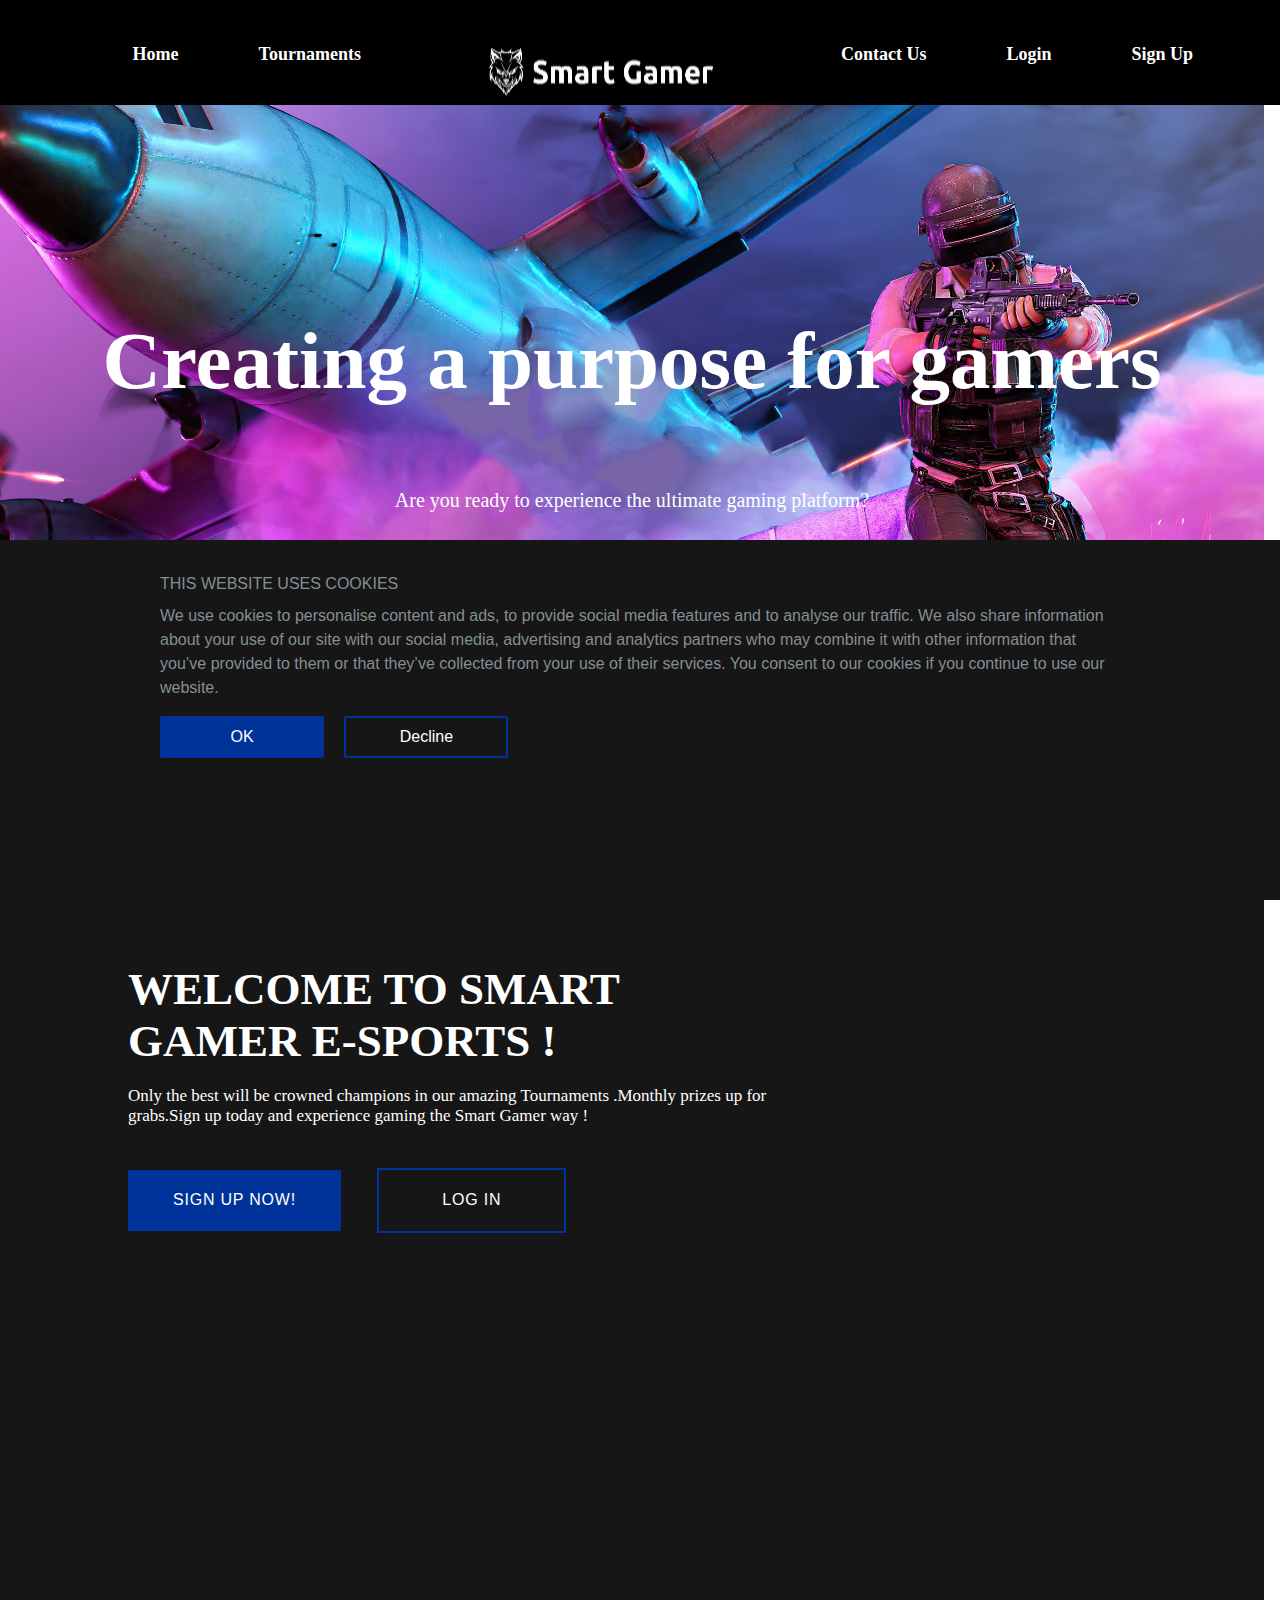
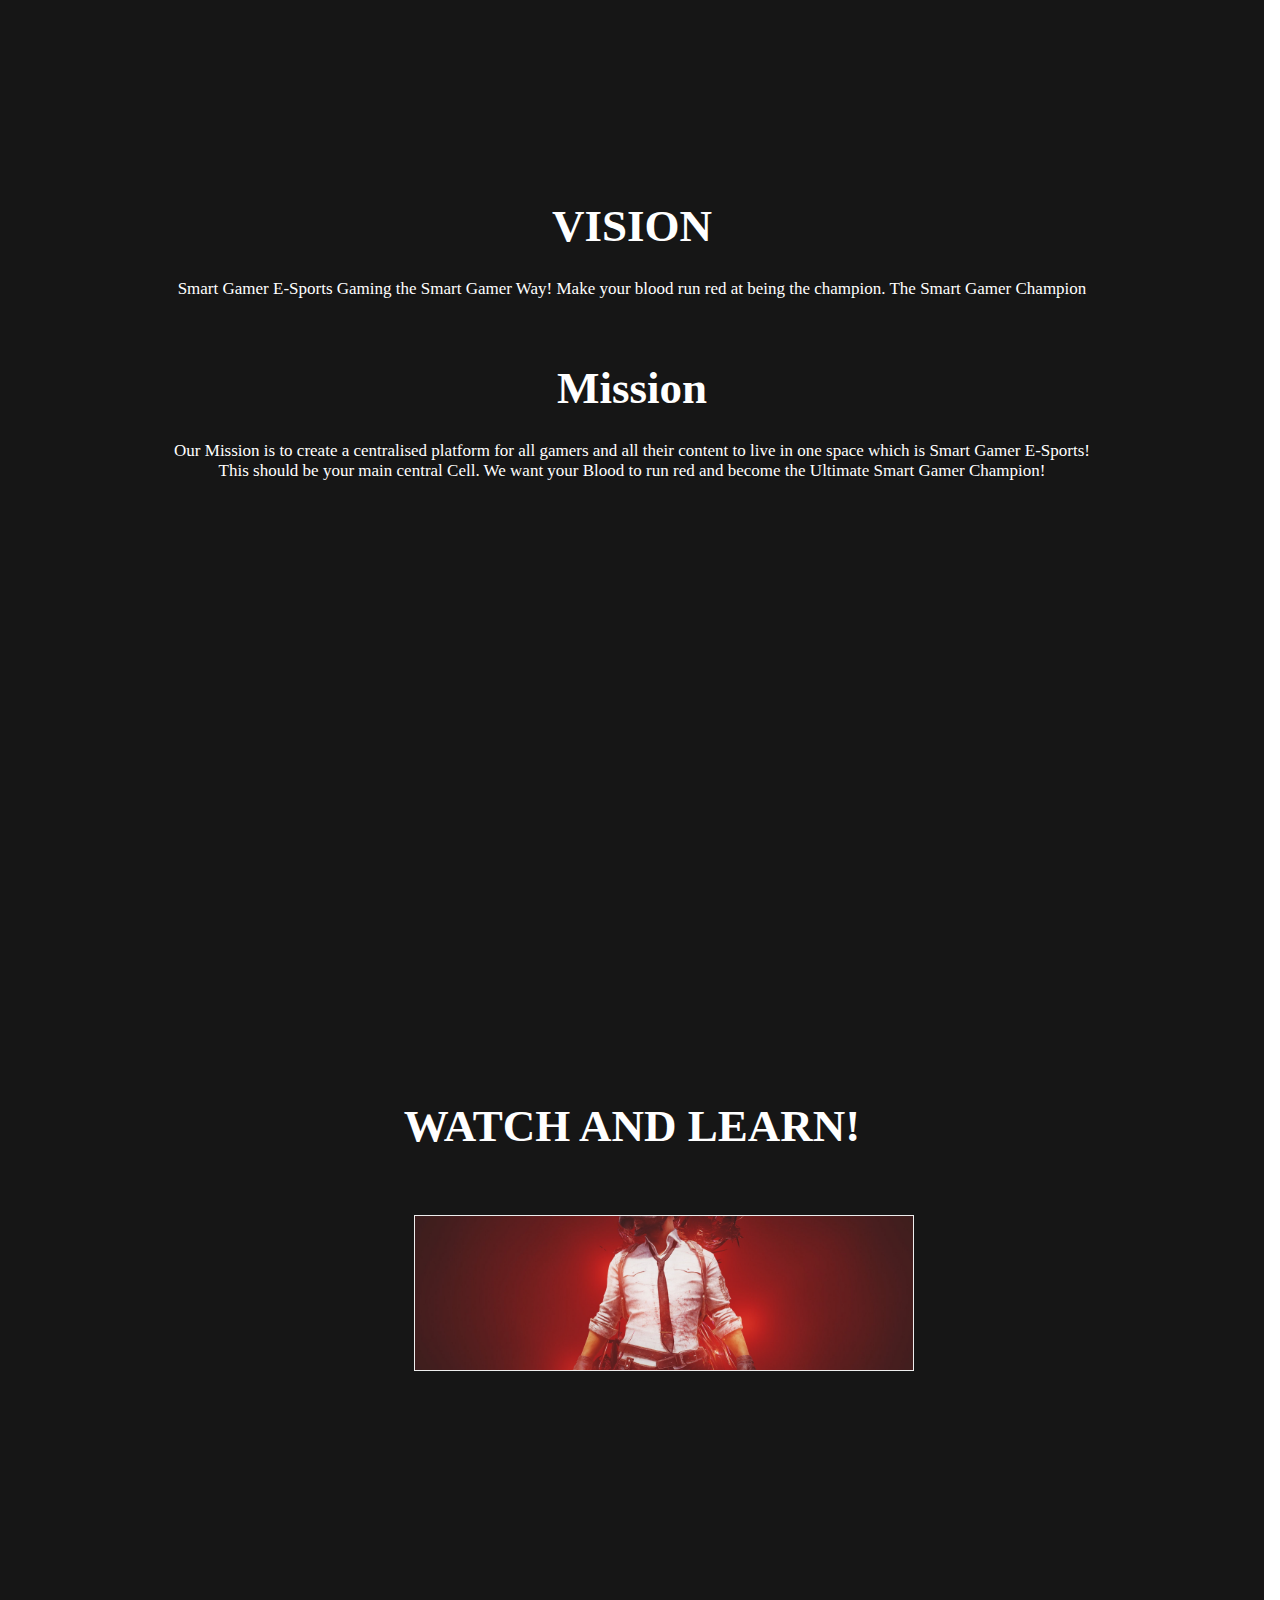
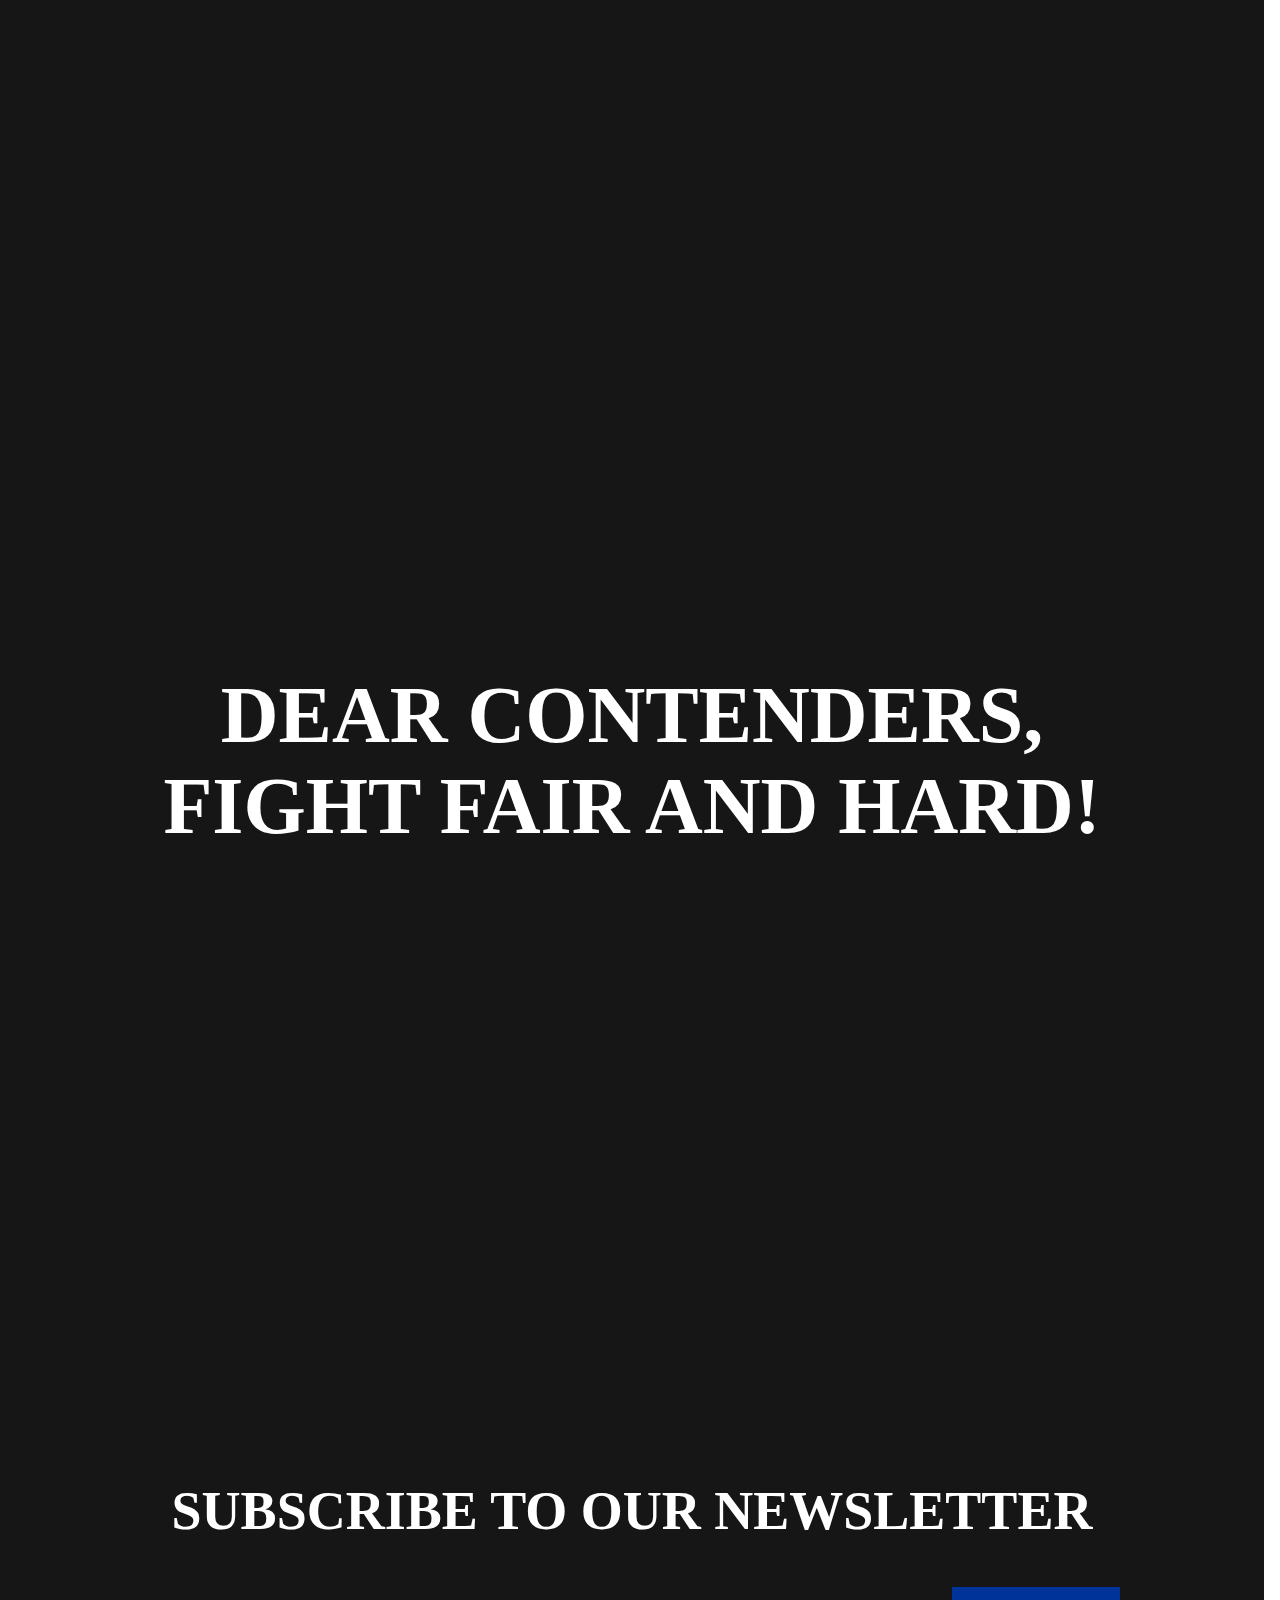
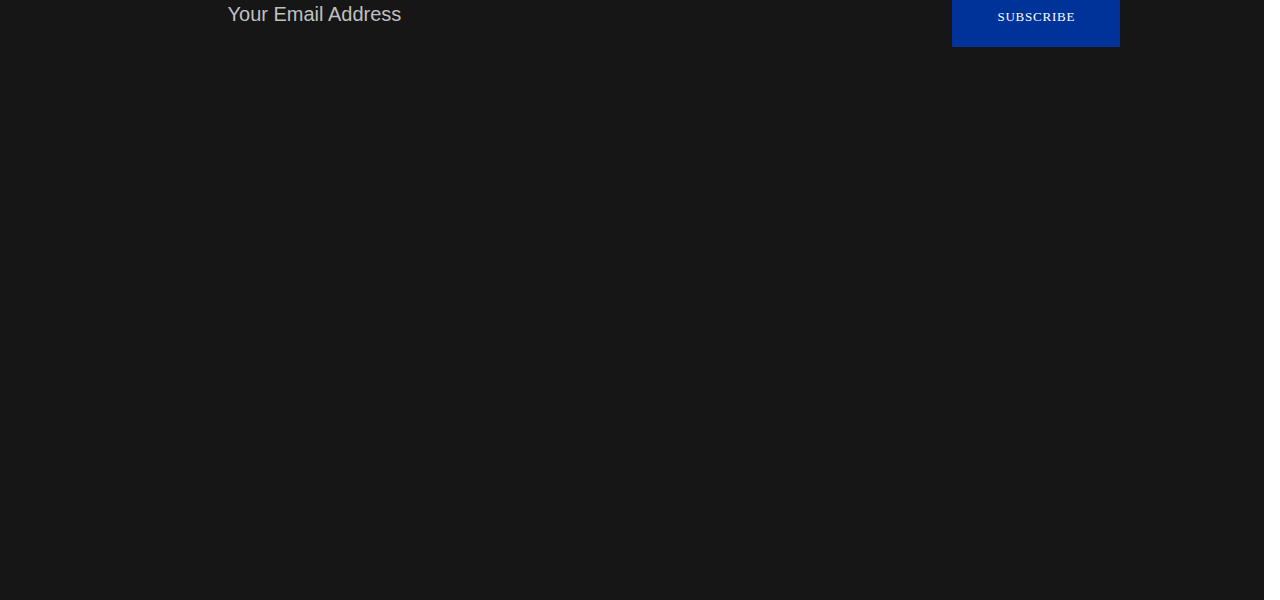
<file: index.html>
<!DOCTYPE html>
<html lang="en">
<head>
  <meta charset="UTF-8">
  <meta name="viewport" content="width=device-width, initial-scale=1.0">
  <!-- CSS LINK START -->
  <link rel="stylesheet" href="css/style.css">
  <link rel="stylesheet" href="css/scroll-top.css">
  <link rel="stylesheet" href="css/responsive.css">
  <link rel="stylesheet" href="css/video.css">
  <!-- CSS LINK END -->
     <!-- Font Awesome Icons Start -->
     <link
     rel="stylesheet"
     href="https://cdnjs.cloudflare.com/ajax/libs/font-awesome/6.0.0-beta3/css/all.min.css"
   />
     <!-- Font Awesome Icons End -->
  <!-- Font Awesome Start-->
  <link rel="stylesheet" href="https://use.fontawesome.com/releases/v5.11.2/css/all.css" />
  <!-- Font Awesome End -->
  <title>Smart Gamer Esports - The Home Of Esports</title>
  <style>
    * {
  padding: 0;
  margin: 0;
  box-sizing: border-box;
}
html {
  font-size: 62.5%;
}
*:not(i) {
  font-family: "Poppins", sans-serif;
}
header {
  position: fixed;
  width: 100%;
  background-color: #000000;
  padding: 2.5rem 5rem;
  z-index: 999;
}
nav {
  display: flex;
  justify-content: space-between;
  align-items: center;
}
nav ul {
  list-style: none;
  display: flex;
  flex-direction: row;
  padding-left: 7%;
  gap: 8rem;
}
nav a {
  position: relative;
  font-size: 1.8rem;
  top: 35%;
  text-decoration: none;
}
nav a#logo {
  color: #c0c0c0;
  font-weight: 700;
}
nav ul a {
  color: #ffffff;
  font-family: 'Titillium Web';
  font-weight: 600;
}
nav ul a:hover {
  border-bottom: 5px solid #003399;
}
#ham-menu {
  display: none;
}
nav ul.active {
  left: 0;
}
@media only screen and (max-width: 991px) {
  html {
    font-size: 56.25%;
  }
  header {
    padding: 2.2rem 5rem;
  }
}
@media only screen and (max-width: 767px) {
  html {
    font-size: 50%;
  }
  #ham-menu {
    display: block;
    color: #ffffff;
  }
  nav a#logo,
  #ham-menu {
    font-size: 3.2rem;
  }
  nav ul {
    background-color: black;
    position: fixed;
    left: -100vw;
    top: 63.6px;
    width: 100vw;
    height: calc(100vh - 73.6px);
    display: flex;
    flex-direction: column;
    align-items: center;
    justify-content: space-around;
    transition: 1s;
    gap: 0;
  }
}
@media only screen and (max-width: 575px) {
  html {
    font-size: 46.87%;
  }
  header {
    padding: 2rem 3rem;
  }
  nav ul {
    top: 55.18px;
    height: calc(100vh - 55.18px);
  }
}
  </style>
</head>
<body id="top">
  <!-- HOME SECTION START -->
  <section class="section-page-1">
      <!-- NAVBAR START -->
      <header>
        <nav>
          <i class="fas fa-bars" id="ham-menu"></i>
          <ul id="nav-bar">
            <li>
              <a href="index.html">Home</a>
            </li>
            <li>
              <a href="tournament.html">Tournaments</a>
            </li>
            <li>
              <a href="index.html" id="logo"><img src="logo/logo-1.jpeg" class="logo-img"></a>
            </li>
            <li>
              <a href="contactus.html">Contact Us</a>
            </li>
            <li>
              <a href="login.html">Login</a>
            </li>
            <li>
              <a href="signup.html">Sign Up</a>
            </li>
          </ul>
        </nav>
      </header>
      <!-- NAVBAR END -->
      <h1 class="home-h" style="font-family: Rubik; font-size: 81px; color: #ffffff;">Creating a purpose for gamers</h1>
      <p class="home-p" style="font-family: Rubik; font-size: 20px; color: #ffffff;">Are you ready to experience the ultimate gaming platform?</p>
</section>

<!-- HOME SECTION END -->
<!-- SECTION 2 START -->
<div class="section-page">
  <div class="content">
    <h1 class="tournament-h1" style="color: #ffffff; font-size: 45px; font-family: Titillium Web;">WELCOME TO SMART GAMER E-SPORTS !</h1>
    <p class="tournament-p" style="color: #ffffff; font-size: 17px; font-family: Titillium Web;">Only the best will be crowned champions in our amazing Tournaments
    .Monthly prizes up for grabs.Sign up today and experience gaming the Smart Gamer way !</p>
       <button type="submit" class="signupbtn-home" style="font-family: Titillium Web; font-size: 13px; line-height: 26px; letter-spacing: 0.78px; text-align: start;">
        <a href="signup.html" style="text-decoration: none; color: #ffffff;" class="signupbtn-homelink">SIGN UP NOW!</a></button>
    <button type="submit" class="loginbtn-home" style="font-family: Titillium Web; font-size: 13px; line-height: 26px; letter-spacing: 0.78px; text-align: start;">
      <a href="login.html" style="text-decoration: none; color:#ffffff ;" class="loginbtn-homelink">LOG IN</a></button>
      <div class="tournament-display"></div>
  </div>
</div>
<!-- SECTION 2 END -->
<!-- SECTION 3 START -->
<div class="section-page">
  <div class="content-3">
    <h1 class="announcements-h1" style="color: #ffffff; font-size: 45px; font-family: Titillium Web;">VISION</h1>
    <p class="announcements-p" style="color: #ffffff; font-size: 17px; font-family: Titillium Web;">Smart Gamer E-Sports Gaming the Smart Gamer Way!
      Make your blood run red at being the champion. The Smart Gamer Champion</p>
      <h1 class="announcements-h2" style="color: #ffffff; font-size: 45px; font-family: Titillium Web;">Mission</h1>
      <p class="announcements-p1" style="color: #ffffff; font-size: 17px; font-family: Titillium Web;">Our Mission is to create a centralised platform for all gamers and all their content to live in one space which is Smart Gamer E-Sports! <br>
        This should be your main central Cell. We want your Blood to run red and become the Ultimate Smart Gamer Champion!</p>
  </div>
</div>
<!-- SECTION 3 END -->
<!-- SECTION 4 START -->
<div class="section-page">
  <div class="content-3">
    <h1 class="sectionh-h1" style="color: #ffffff; font-size: 45px; font-family: Titillium Web;">WATCH AND LEARN!</h1>
	<!-- Video container  Start-->
	<div class="video-container"> 
		<img src= 
"img/pubg2.jpg"
			id="video-thumbnail"> 
		<video id="video"> 
			
		<!-- Video source -->
			<source
				src= 
"https://media.geeksforgeeks.org/wp-content/uploads/20231020155223/Full-Stack-Development-_-LIVE-Classes-_-GeeksforGeeks.mp4"
				type="video/mp4"> 
		</video> 
		
		<!-- Controlers continer -->
		<div class="controls"> 
			
		<!-- Left controller div -->
			<div class="left"> 
				<button id="skipminus-10"> 
					<i class="fa-solid fa-backward"></i> 
				</button> 
				<button id="play-pause"> 
					<i class="fa-solid fa-play"></i> 
				</button> 
				<button id="skip-10"> 
					<i class="fa-solid fa-forward"></i> 
				</button> 
			</div> 
			
	<!-- div for progress bar -->
			<div class="video-timer"> 
				<span id="current-time">00:00</span> 
				<span id="separator">/</span> 
				<span id="max-duration">00:00</span> 
			</div> 
			<div class="playback-line"> 
				<div class="progress-bar"></div> 

			</div> 
			
			<!-- Right controller div -->
			<div class="right"> 
				<div class="volume-container"> 
					<div id="mute"> 
						<i class="fas fa-volume-up"></i> 
					</div> 
					<input type="range"
						id="volume"
						min="0"
						max="1"
						step="0.01"
						value="1"> 
				</div> 
			</div> 
		</div> 
	</div> 
	<!-- Video container  END-->

  </div>
</div>
<!-- SECTION 4 END -->
<!-- SECTION 5 START -->
<div class="section-page">
  <div class="content-3">
    <h1 class="section5-h1" >DEAR CONTENDERS,<br>
      FIGHT FAIR AND HARD!</h1>
  </div>
</div>
<!-- SECTION 5 END -->
<!-- SECTION 6 START -->
<div class="section-page">
  <div class="content-3">
    <h1 class="section6-h1" style="color: #ffffff; font-size: 54px; font-family: Titillium Web;">SUBSCRIBE TO OUR NEWSLETTER</h1>
    <input type="email" name="Subscribe to our news letter" id="" placeholder="Your Email Address" class="news-lethome">
    <button type="submit" class="submitbtn-home" style="font-family: Titillium Web; font-size: 13px; line-height: 26px; letter-spacing: 0.78px; text-align: start;">SUBSCRIBE</button>
    <i class="fa-solid fa-up-long" id="backtop" onclick="totop()" style="color: #ffffff;font-size: 24px;"></i>
  </div>
</div>
<!-- SECTION 6 END -->
<!-- COOKIE CONSENT START -->
<div class="cookie-consent-banner">
  <div class="cookie-consent-banner__inner">
    <div class="cookie-consent-banner__copy">
      <div class="cookie-consent-banner__header">THIS WEBSITE USES COOKIES</div>
      <div class="cookie-consent-banner__description">We use cookies to personalise content and ads, to provide social media features and to analyse our traffic. We also share information about your use of our site with our social media, advertising and analytics partners who may combine it with other information that you’ve provided to them or that they’ve collected from your use of their services. You consent to our cookies if you continue to use our website.</div>
    </div>

    <div class="cookie-consent-banner__actions">
      <a href="#" class="cookie-consent-banner__cta">
        OK
      </a>
      
      <a href="#" class="cookie-consent-banner__cta cookie-consent-banner__cta--secondary">
        Decline
      </a>
    </div>
  </div>
</div>
<!-- COOKIE CONSENT END -->

</body>
<!-- JAVASCRIPT LINK START -->
<script src="js/app.js"></script>
<script src="js/scroll-top.js"></script>
<script src="js/video-player.js"></script> 
<!-- JAVASCRIPT LINK END -->
</html>
</file>
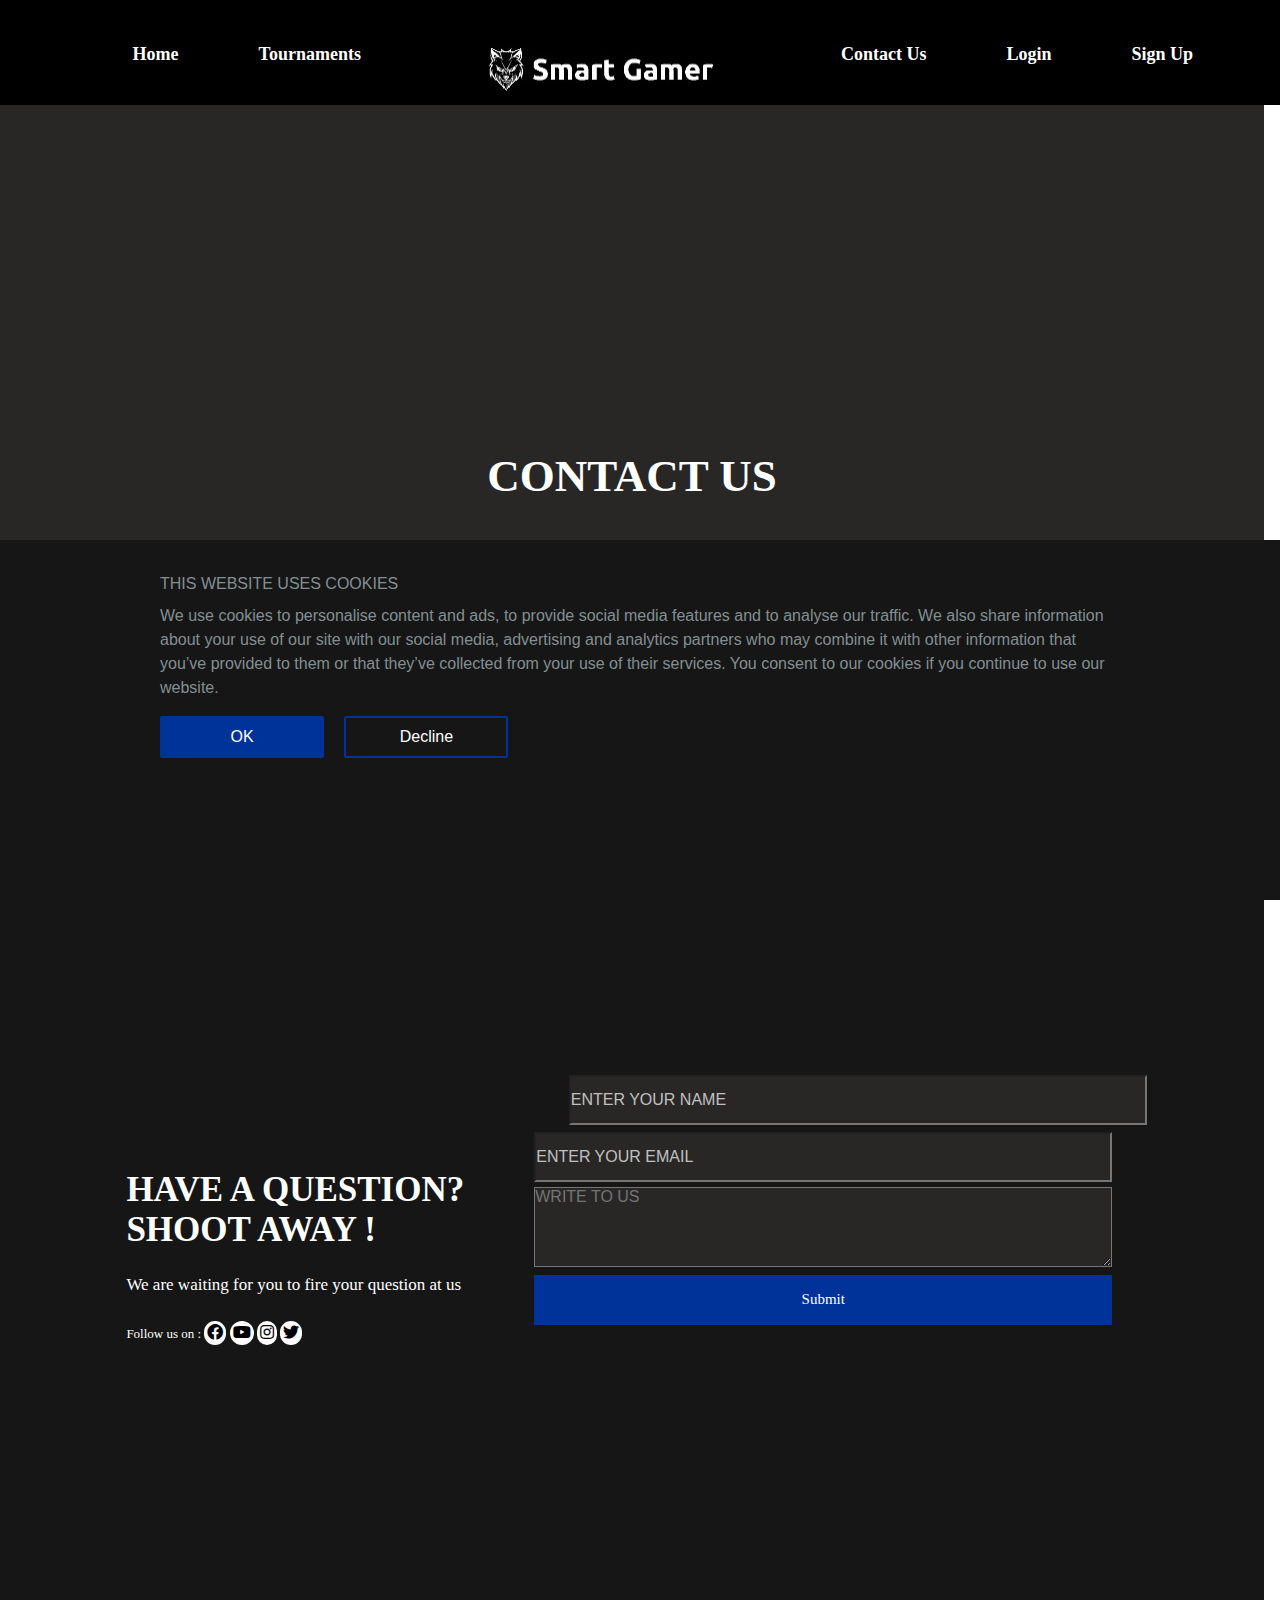
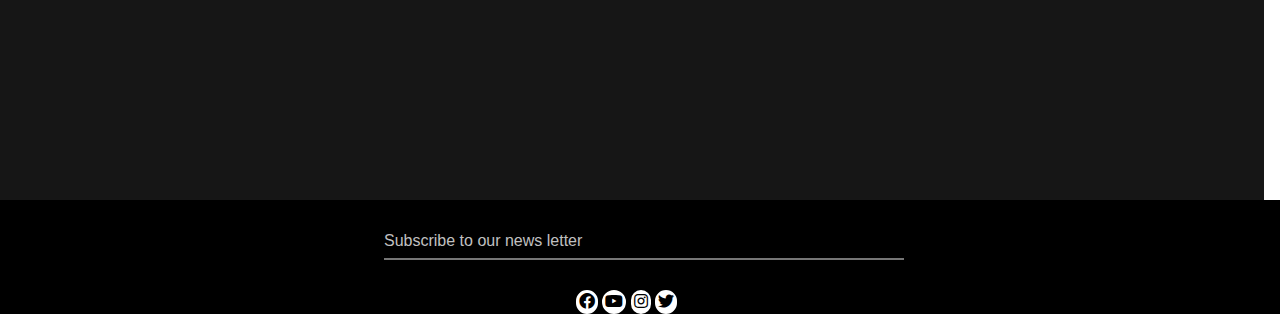
<file: contactus.html>
<!DOCTYPE html>
<html lang="en">
<head>
  <meta charset="UTF-8">
  <meta name="viewport" content="width=device-width, initial-scale=1.0">
  <!-- CSS LINK START -->
  <link rel="stylesheet" href="css/style.css">
  <link rel="stylesheet" href="css/2-scroll-top.css">
  <link rel="stylesheet" href="css/responsive.css">
  <!-- CSS LINK END -->
       <!-- Font Awesome Icons Start -->
       <link
       rel="stylesheet"
       href="https://cdnjs.cloudflare.com/ajax/libs/font-awesome/6.0.0-beta3/css/all.min.css"
     />
       <!-- Font Awesome Icons End -->
  <!-- Font Awesome Start-->
  <link rel="stylesheet" href="https://use.fontawesome.com/releases/v5.11.2/css/all.css" />
  <!-- Font Awesome End -->
  <title>Contact us - Smart Gamer Esports</title>
  <style>
    * {
  padding: 0;
  margin: 0;
  box-sizing: border-box;
}
html {
  font-size: 62.5%;
}
*:not(i) {
  font-family: "Poppins", sans-serif;
}
header {
  position: fixed;
  width: 100%;
  background-color: #000000;
  padding: 2.5rem 5rem;
  z-index: 999;
}
nav {
  display: flex;
  justify-content: space-between;
  align-items: center;
}
nav ul {
  list-style: none;
  display: flex;
  flex-direction: row;
  padding-left: 7%;
  gap: 8rem;
}
nav a {
  position: relative;
  font-size: 1.8rem;
  top: 35%;
  text-decoration: none;
}
nav a#logo {
  color: #c0c0c0;
  font-weight: 700;
}
nav ul a {
  color: #ffffff;
  font-family: 'Titillium Web';
  font-weight: 600;
}
nav ul a:hover {
  border-bottom: 5px solid #003399;
}
#ham-menu {
  display: none;
}
nav ul.active {
  left: 0;
}
@media only screen and (max-width: 991px) {
  html {
    font-size: 56.25%;
  }
  header {
    padding: 2.2rem 5rem;
  }
}
@media only screen and (max-width: 767px) {
  html {
    font-size: 50%;
  }
  #ham-menu {
    display: block;
    color: #ffffff;
  }
  nav a#logo,
  #ham-menu {
    font-size: 3.2rem;
  }
  nav ul {
    background-color: black;
    position: fixed;
    left: -100vw;
    top: 63.6px;
    width: 100vw;
    height: calc(100vh - 73.6px);
    display: flex;
    flex-direction: column;
    align-items: center;
    justify-content: space-around;
    transition: 1s;
    gap: 0;
  }
}
@media only screen and (max-width: 575px) {
  html {
    font-size: 46.87%;
  }
  header {
    padding: 2rem 3rem;
  }
  nav ul {
    top: 55.18px;
    height: calc(100vh - 55.18px);
  }
}
  </style>
</head>
<body>
  <!-- SECTION START -->
  <section class="main-contus">
      <!-- NAVBAR START -->
      <header>
        <nav>
          <i class="fas fa-bars" id="ham-menu"></i>
          <ul id="nav-bar">
            <li>
              <a href="index.html">Home</a>
            </li>
            <li>
              <a href="tournament.html">Tournaments</a>
            </li>
            <li>
              <a href="index.html" id="logo"><img src="logo/logo-1.jpeg" class="logo-img"></a>
            </li>
            <li>
              <a href="contactus.html">Contact Us</a>
            </li>
            <li>
              <a href="login.html">Login</a>
            </li>
            <li>
              <a href="signup.html">Sign Up</a>
            </li>
          </ul>
        </nav>
      </header>
      <!-- NAVBAR END -->
  <!-- CONTACT SECTION START -->
  <!-- SECTION ONE START -->
            <h1 class="contus-h1" style="color: #ffffff; font-size: 45px; font-family: Titillium Web; ">CONTACT US</h1>
        </section>
  <!-- SECTION ONE END -->
  <!-- SECTION TWO START -->
  <section class="sec-two-contus">
    <div class="left-contus">
      <h1 class="contus-h" style="color: #ffffff; font-size: 35px; font-family: Titillium Web; ">HAVE A QUESTION?<br>SHOOT AWAY !</h1>
      <p class="contus-p1" style="color: #ffffff; font-size: 17px; font-family: Titillium Web; ">We are waiting for you to fire your question at us</p>
      <p class="contus-p2" style="color: #ffffff; font-size: 13px; font-family: Rubik; ">Follow us on :                 <button type="button" class="btn-primary">
        <i class="fa-brands fa-facebook"></i>
      </button>
      <button type="button" class="btn-primary">
        <i class="fa-brands fa-youtube"></i>
      </button>
      <button type="button" class="btn-primary">
        <i class="fab fa-instagram"></i>
      </button>
      <button type="button" class="btn-primary">
        <i class="fab fa-twitter"></i>
      </button></p>
    </div>
    <form class="cont-us">
     
      <input class="cont-name" type="text" id="name" name="name" required placeholder="ENTER YOUR NAME">
      
     
      <input class="cont-email" type="text" id="email" name="email" required placeholder="ENTER YOUR EMAIL">
      
     
      <textarea  class="message" rows="30"  required placeholder="WRITE TO US" style="color: #ffffff;"></textarea>
      
      <button type="submit" class="cont-btn" style="color: #ffffff; font-size: 15px; font-family: Titillium Web;border: none; ">Submit</button>
    </form>
  </section>
  <!-- SECTION TWO END -->
  <!-- CONTACT SECTION END -->
  <!-- COOKIE CONSENT START -->
<div class="cookie-consent-banner">
  <div class="cookie-consent-banner__inner">
    <div class="cookie-consent-banner__copy">
      <div class="cookie-consent-banner__header">THIS WEBSITE USES COOKIES</div>
      <div class="cookie-consent-banner__description">We use cookies to personalise content and ads, to provide social media features and to analyse our traffic. We also share information about your use of our site with our social media, advertising and analytics partners who may combine it with other information that you’ve provided to them or that they’ve collected from your use of their services. You consent to our cookies if you continue to use our website.</div>
    </div>

    <div class="cookie-consent-banner__actions">
      <a href="#" class="cookie-consent-banner__cta">
        OK
      </a>
      
      <a href="#" class="cookie-consent-banner__cta cookie-consent-banner__cta--secondary">
        Decline
      </a>
    </div>
  </div>
</div>
<!-- COOKIE CONSENT END -->
          <!-- FOOTER START -->
          <div class="footer">
            <div class="news-letter">
              <input type="email" name="Subscribe to our news letter" id="" placeholder="Subscribe to our news letter" class="news-let">
            </div>
            <footer class="text-center1" style="background-color: transparent;">
                <button type="button" class="btn-primary">
                  <i class="fa-brands fa-facebook"></i>
                </button>
                <button type="button" class="btn-primary">
                  <i class="fa-brands fa-youtube"></i>
                </button>
                <button type="button" class="btn-primary">
                  <i class="fab fa-instagram"></i>
                </button>
                <button type="button" class="btn-primary">
                  <i class="fab fa-twitter"></i>
                </button>
            </footer>
          </div>
          <!-- FOOTER END -->

  <!--SECTION END -->
</body>
<!-- JAVASCRIPT LINK START -->
<script src="js/app.js"></script>
<script src="js/3-scroll-top.js"></script>
<!-- JAVASCRIPT LINK END -->
</html>
</file>
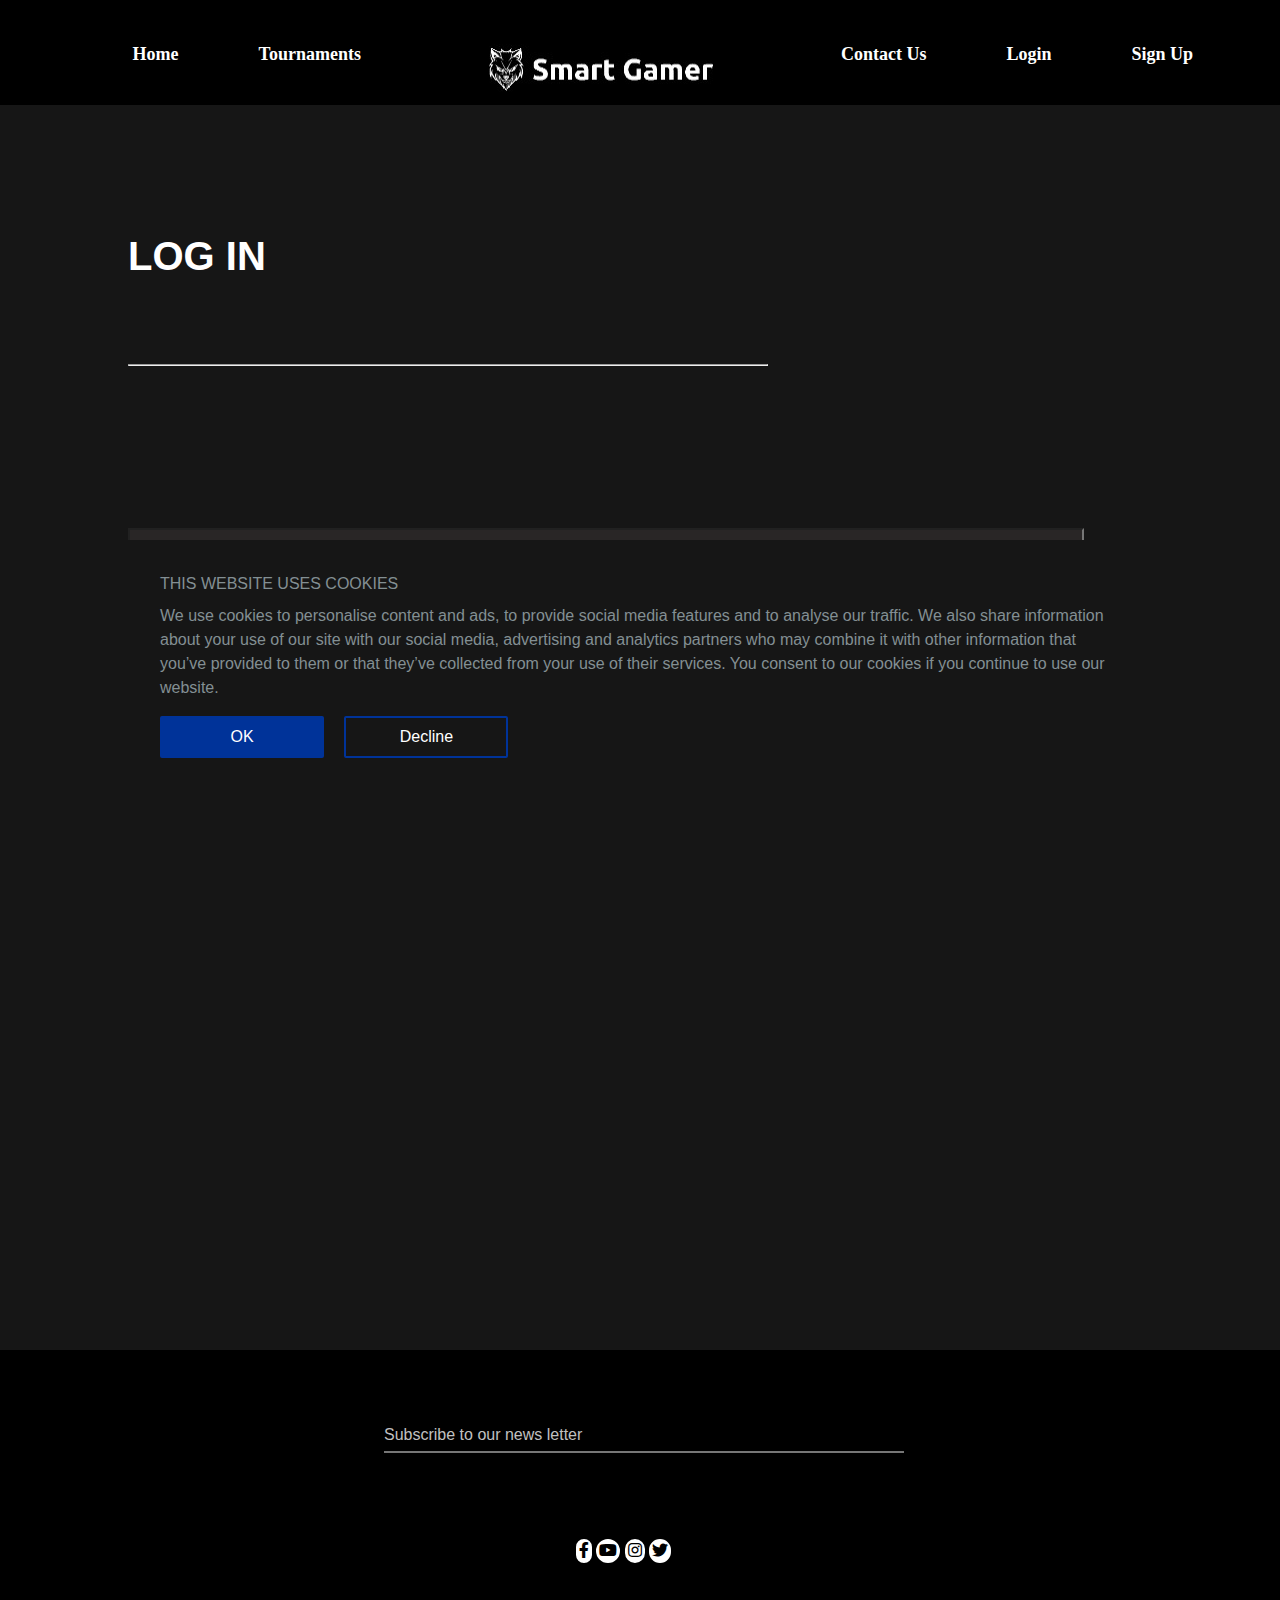
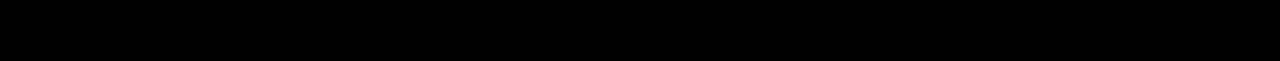
<file: login.html>
<!DOCTYPE html>
<html lang="en">
<head>
  <meta charset="UTF-8">
  <meta name="viewport" content="width=device-width, initial-scale=1.0">
  <!-- CSS LINK START -->
  <link rel="stylesheet" href="css/style.css">
  <link rel="stylesheet" href="css/responsive.css">
  <!-- CSS LINK END -->
       <!-- Font Awesome Icons Start -->
       <link
       rel="stylesheet"
       href="https://cdnjs.cloudflare.com/ajax/libs/font-awesome/6.0.0-beta3/css/all.min.css"
     />
       <!-- Font Awesome Icons End -->
  <!-- Font Awesome Start-->
  <link rel="stylesheet" href="https://use.fontawesome.com/releases/v5.11.2/css/all.css" />
  <!-- Font Awesome End -->
  <title>Log in - Smart Gamer Esports</title>
  <style>
    * {
  padding: 0;
  margin: 0;
  box-sizing: border-box;
}
html {
  font-size: 62.5%;
}
*:not(i) {
  font-family: "Poppins", sans-serif;
}
header {
  position: fixed;
  width: 100%;
  background-color: #000000;
  padding: 2.5rem 5rem;
  z-index: 999;
}
nav {
  display: flex;
  justify-content: space-between;
  align-items: center;
}
nav ul {
  list-style: none;
  display: flex;
  flex-direction: row;
  padding-left: 7%;
  gap: 8rem;
}
nav a {
  position: relative;
  font-size: 1.8rem;
  top: 35%;
  text-decoration: none;
}
nav a#logo {
  color: #c0c0c0;
  font-weight: 700;
}
nav ul a {
  color: #ffffff;
  font-family: 'Titillium Web';
  font-weight: 600;
}
nav ul a:hover {
  border-bottom: 5px solid #003399;
}
#ham-menu {
  display: none;
}
nav ul.active {
  left: 0;
}
@media only screen and (max-width: 991px) {
  html {
    font-size: 56.25%;
  }
  header {
    padding: 2.2rem 5rem;
  }
}
@media only screen and (max-width: 767px) {
  html {
    font-size: 50%;
  }
  #ham-menu {
    display: block;
    color: #ffffff;
  }
  nav a#logo,
  #ham-menu {
    font-size: 3.2rem;
  }
  nav ul {
    background-color: black;
    position: fixed;
    left: -100vw;
    top: 63.6px;
    width: 100vw;
    height: calc(100vh - 73.6px);
    display: flex;
    flex-direction: column;
    align-items: center;
    justify-content: space-around;
    transition: 1s;
    gap: 0;
  }
}
@media only screen and (max-width: 575px) {
  html {
    font-size: 46.87%;
  }
  header {
    padding: 2rem 3rem;
  }
  nav ul {
    top: 55.18px;
    height: calc(100vh - 55.18px);
  }
}
  </style>
</head>
<body>
  <!-- SECTION START -->
  <section class="main-login">
      <!-- NAVBAR START -->
  <header>
    <nav>
      <i class="fas fa-bars" id="ham-menu"></i>
      <ul id="nav-bar">
        <li>
          <a href="index.html">Home</a>
        </li>
        <li>
          <a href="tournament.html">Tournaments</a>
        </li>
        <li>
          <a href="index.html" id="logo"><img src="logo/logo-1.jpeg" class="logo-img"></a>
        </li>
        <li>
          <a href="contactus.html">Contact Us</a>
        </li>
        <li>
          <a href="login.html">Login</a>
        </li>
        <li>
          <a href="signup.html">Sign Up</a>
        </li>
      </ul>
    </nav>
  </header>
  <!-- NAVBAR END -->
    <!-- LOGIN START -->
    <section class="center">
      <h1 class="log-h" style="color: #ffffff;font-size: 40px;">LOG IN</h1>
      <hr class="line-log">
        <div class="center-items">
          <input type="email" name="email" id="" placeholder="USERNAME OR EMAIL ADDRESS" class="email-log">
          <input type="password" name="password" id="" placeholder="ENTER YOUR PASSWORD" class="passwd-log">
          <input type="checkbox" name="" id=""class="remember-1">
          <p class="remember" style="color: #ffffff;">Remember me</p>
      <a href="signup.html" class="signup-here" style="text-decoration: none; color: #ffffff">Don't have an account?Sign-up here|</a>
      <a href="reset.html" class="reset-here" style="text-decoration: none; color: #ffffff;">lost password</a>
          <button type="submit" class="login-btn">LOG IN</button>
        </div>
        <hr class="login-row">
    </section>
    <!-- LOGIN END -->
    <!-- COOKIE CONSENT START -->
<div class="cookie-consent-banner">
  <div class="cookie-consent-banner__inner">
    <div class="cookie-consent-banner__copy">
      <div class="cookie-consent-banner__header">THIS WEBSITE USES COOKIES</div>
      <div class="cookie-consent-banner__description">We use cookies to personalise content and ads, to provide social media features and to analyse our traffic. We also share information about your use of our site with our social media, advertising and analytics partners who may combine it with other information that you’ve provided to them or that they’ve collected from your use of their services. You consent to our cookies if you continue to use our website.</div>
    </div>

    <div class="cookie-consent-banner__actions">
      <a href="#" class="cookie-consent-banner__cta">
        OK
      </a>
      
      <a href="#" class="cookie-consent-banner__cta cookie-consent-banner__cta--secondary">
        Decline
      </a>
    </div>
  </div>
</div>
<!-- COOKIE CONSENT END -->
        <!-- FOOTER START -->
  <div class="footer">
    <div class="news-letter">
      <input type="email" name="Subscribe to our news letter" id="" placeholder="Subscribe to our news letter" class="news-let">
    </div>
    <footer class="text-center1">
        <button type="button" class="btn-primary">
          <i class="fab fa-facebook-f"></i>
        </button>
        <button type="button" class="btn-primary">
          <i class="fab fa-youtube"></i>
        </button>
        <button type="button" class="btn-primary">
          <i class="fab fa-instagram"></i>
        </button>
        <button type="button" class="btn-primary">
          <i class="fab fa-twitter"></i>
        </button>
    </footer>
  </div>
  <!-- FOOTER END -->
    </section>
  <!-- SECTION END -->
</body>
<!-- JAVASCRIPT LINK START -->
<script src="js/app.js"></script>
<script src="js/3-scroll-top.js"></script>
<!-- JAVASCRIPT LINK END -->
</html>
</file>
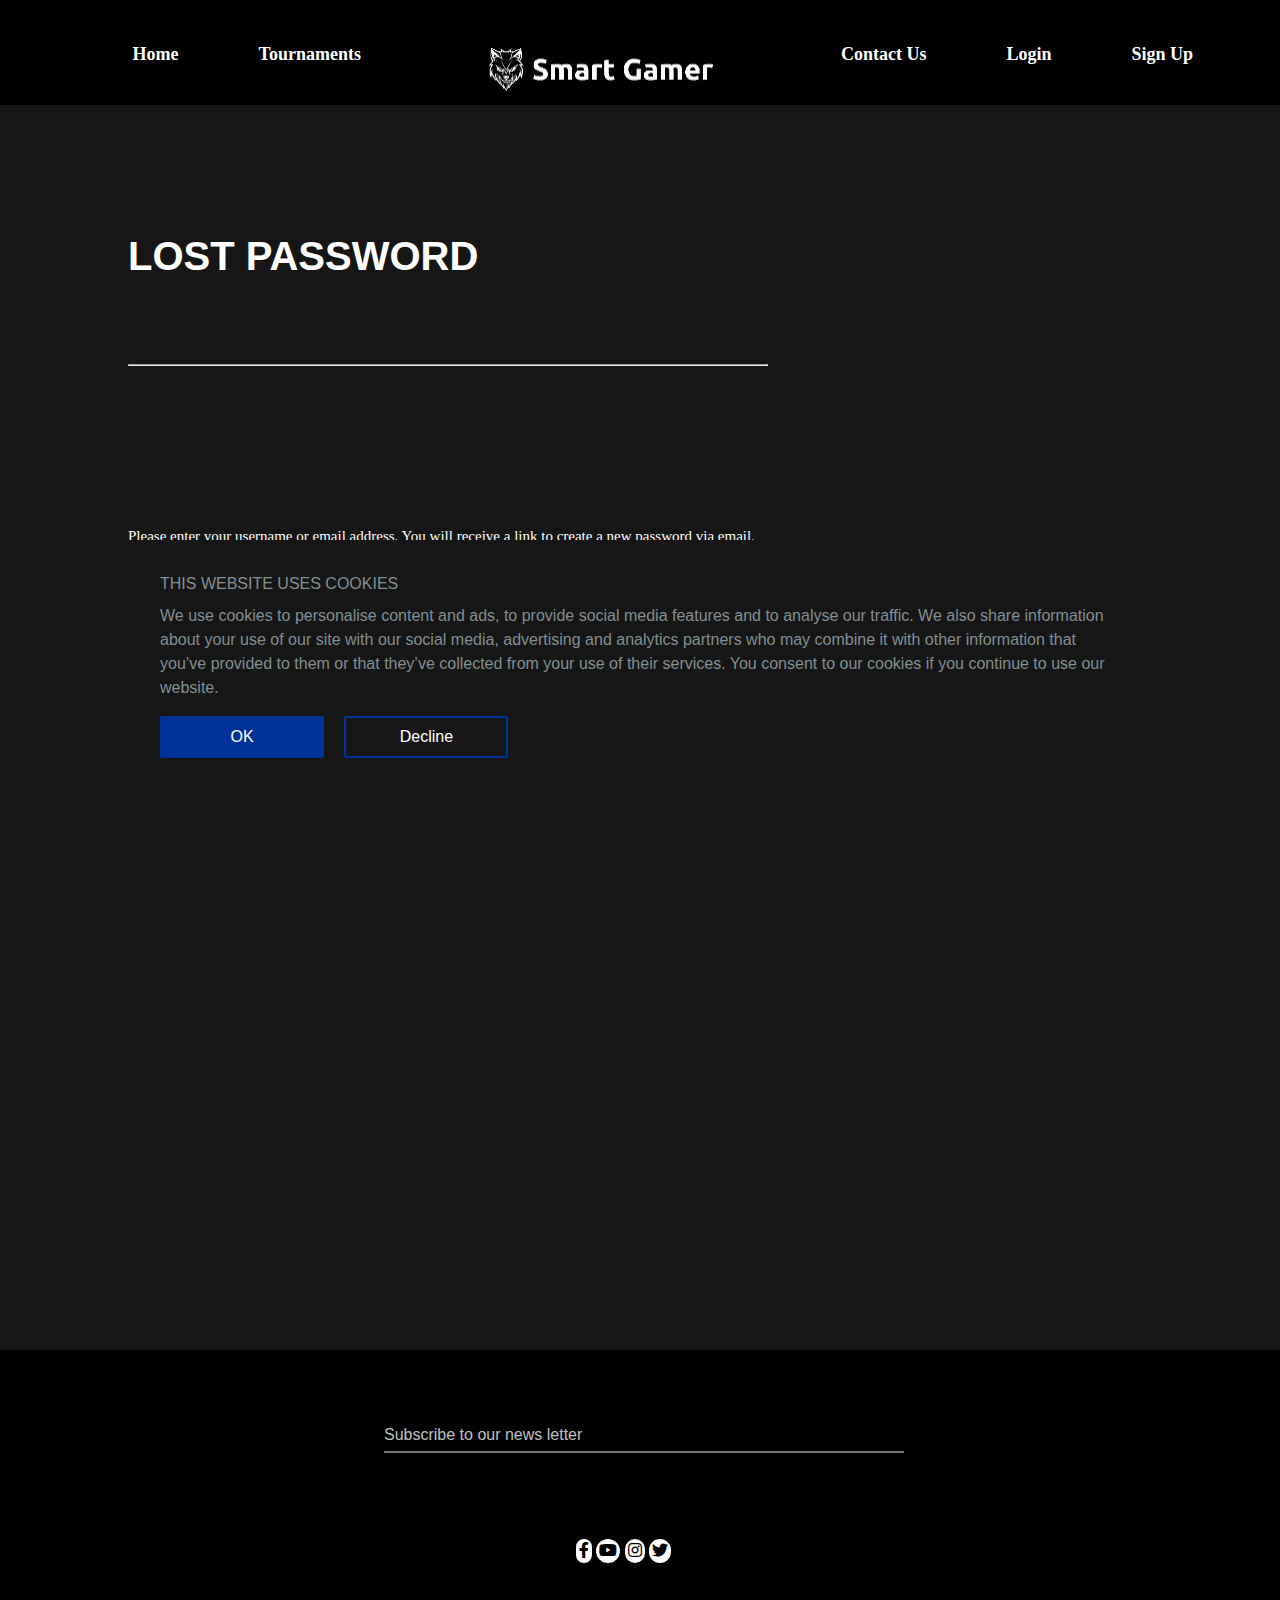
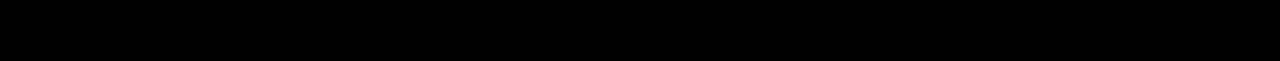
<file: reset.html>
<!DOCTYPE html>
<html lang="en">
<head>
  <meta charset="UTF-8">
  <meta name="viewport" content="width=device-width, initial-scale=1.0">
  <!-- CSS LINK START -->
  <link rel="stylesheet" href="css/style.css">
  <link rel="stylesheet" href="css/responsive.css">
  <!-- CSS LINK END -->
       <!-- Font Awesome Icons Start -->
       <link
       rel="stylesheet"
       href="https://cdnjs.cloudflare.com/ajax/libs/font-awesome/6.0.0-beta3/css/all.min.css"
     />
       <!-- Font Awesome Icons End -->
  <!-- Font Awesome Start-->
  <link rel="stylesheet" href="https://use.fontawesome.com/releases/v5.11.2/css/all.css" />
  <!-- Font Awesome End -->
  <title>Log in - Smart Gamer Esports</title>
  <style>
    * {
  padding: 0;
  margin: 0;
  box-sizing: border-box;
}
html {
  font-size: 62.5%;
}
*:not(i) {
  font-family: "Poppins", sans-serif;
}
header {
  position: fixed;
  width: 100%;
  background-color: #000000;
  padding: 2.5rem 5rem;
  z-index: 999;
}
nav {
  display: flex;
  justify-content: space-between;
  align-items: center;
}
nav ul {
  list-style: none;
  display: flex;
  flex-direction: row;
  padding-left: 7%;
  gap: 8rem;
}
nav a {
  position: relative;
  font-size: 1.8rem;
  top: 35%;
  text-decoration: none;
}
nav a#logo {
  color: #c0c0c0;
  font-weight: 700;
}
nav ul a {
  color: #ffffff;
  font-family: 'Titillium Web';
  font-weight: 600;
}
nav ul a:hover {
  border-bottom: 5px solid #003399;
}
#ham-menu {
  display: none;
}
nav ul.active {
  left: 0;
}
@media only screen and (max-width: 991px) {
  header {
    padding: 1.2rem 5rem;
    font-size: 45px;
  }
  #logo{
    display: none;
  }
}
@media only screen and (max-width: 767px) {
  html {
    font-size: 50%;
  }
  #ham-menu {
    display: block;
    color: #ffffff;
  }
  nav a#logo,
  #ham-menu {
    font-size: 3.2rem;
  }
  nav ul {
    background-color: black;
    position: fixed;
    left: -100vw;
    top: 63.6px;
    width: 100vw;
    height: calc(100vh - 73.6px);
    display: flex;
    flex-direction: column;
    align-items: center;
    justify-content: space-around;
    transition: 1s;
    gap: 0;
  }
}
@media only screen and (max-width: 575px) {
  html {
    font-size: 46.87%;
  }
  header {
    padding: 2rem 3rem;
  }
  nav ul {
    top: 55.18px;
    height: calc(100vh - 55.18px);
  }
}
  </style>
</head>
<body>
  <!-- SECTION START -->
  <section class="reset">
      <!-- NAVBAR START -->
  <header>
    <nav>
      <i class="fas fa-bars" id="ham-menu"></i>
      <ul id="nav-bar">
        <li>
          <a href="index.html">Home</a>
        </li>
        <li>
          <a href="tournament.html">Tournaments</a>
        </li>
        <li>
          <a href="index.html" id="logo"><img src="logo/logo-1.jpeg" class="logo-img"></a>
        </li>
        <li>
          <a href="contactus.html">Contact Us</a>
        </li>
        <li>
          <a href="login.html">Login</a>
        </li>
        <li>
          <a href="signup.html">Sign Up</a>
        </li>
      </ul>
    </nav>
  </header>
  <!-- NAVBAR END -->
      <!-- LOGIN START -->
      <section class="center">
        <h1 class="log-h" style="color: #ffffff;font-size: 40px;">LOST PASSWORD</h1>
        <hr class="line-log">
          <div class="center-items">
            <p class="rest-text" style="color: #ffffff; font-family: 'Titillium Web'; font-size: 15px; padding-bottom: 5%;">Please enter your username or email address. You will receive a link to create a new password via email.</p>
            <input type="email" name="email" id="" placeholder="USERNAME OR EMAIL ADDRESS" class="email-log">
            <a href="login.html" class="login-here-res" style="text-decoration: none; color: #ffffff" >Log in |</a>
            <a href="signup.html" class="sign-here" style="text-decoration: none; color: #ffffff;">Signup</a>
            <button type="submit" class="reset-btn" style="font-family: 'Arial';font-size: 13.3333px;">GET NEW PASSWORD</button>
          </div>
          <hr class="reset-row">
      </section>
      <!-- LOGIN END -->
      <!-- COOKIE CONSENT START -->
<div class="cookie-consent-banner">
  <div class="cookie-consent-banner__inner">
    <div class="cookie-consent-banner__copy">
      <div class="cookie-consent-banner__header">THIS WEBSITE USES COOKIES</div>
      <div class="cookie-consent-banner__description">We use cookies to personalise content and ads, to provide social media features and to analyse our traffic. We also share information about your use of our site with our social media, advertising and analytics partners who may combine it with other information that you’ve provided to them or that they’ve collected from your use of their services. You consent to our cookies if you continue to use our website.</div>
    </div>

    <div class="cookie-consent-banner__actions">
      <a href="#" class="cookie-consent-banner__cta">
        OK
      </a>
      
      <a href="#" class="cookie-consent-banner__cta cookie-consent-banner__cta--secondary">
        Decline
      </a>
    </div>
  </div>
</div>
<!-- COOKIE CONSENT END -->
          <!-- FOOTER START -->
    <div class="footer">
      <div class="news-letter">
        <input type="email" name="Subscribe to our news letter" id="" placeholder="Subscribe to our news letter" class="news-let">
      </div>
      <footer class="text-center1">
          <button type="button" class="btn-primary">
            <i class="fab fa-facebook-f"></i>
          </button>
          <button type="button" class="btn-primary">
            <i class="fab fa-youtube"></i>
          </button>
          <button type="button" class="btn-primary">
            <i class="fab fa-instagram"></i>
          </button>
          <button type="button" class="btn-primary">
            <i class="fab fa-twitter"></i>
          </button>
      </footer>
    </div>
    <!-- FOOTER END -->
      </section>
    <!-- SECTION END -->
  </body>
<!-- JAVASCRIPT LINK START -->
<script src="js/app.js"></script>
<script src="js/3-scroll-top.js"></script>
<!-- JAVASCRIPT LINK END -->
  </html>
</file>
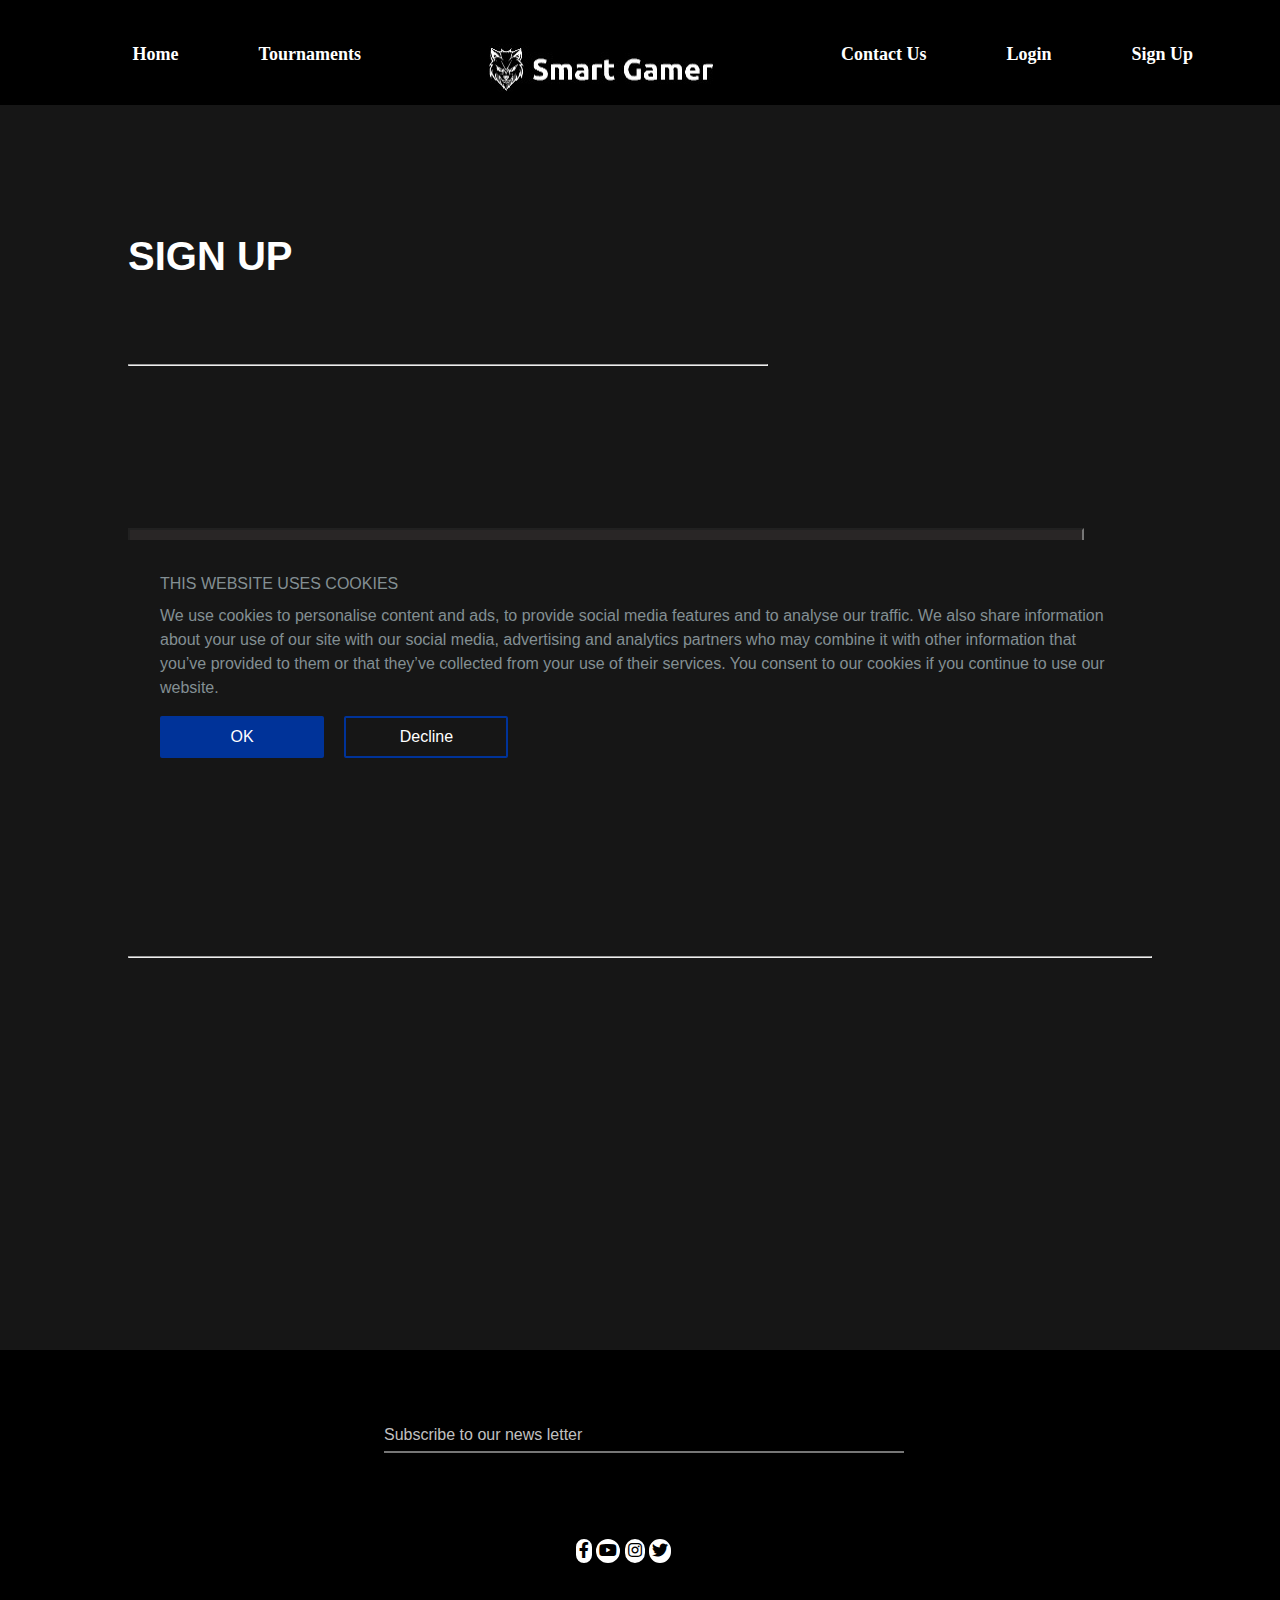
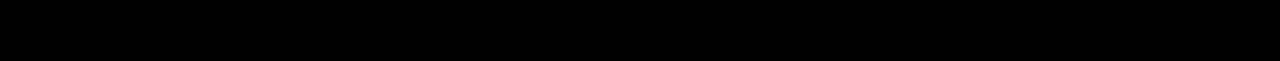
<file: signup.html>
<!DOCTYPE html>
<html lang="en">
<head>
  <meta charset="UTF-8">
  <meta name="viewport" content="width=device-width, initial-scale=1.0">
  <!-- CSS LINK START -->
  <link rel="stylesheet" href="css/style.css">
  <link rel="stylesheet" href="css/responsive.css">
  <!-- CSS LINK END -->
       <!-- Font Awesome Icons Start -->
       <link
       rel="stylesheet"
       href="https://cdnjs.cloudflare.com/ajax/libs/font-awesome/6.0.0-beta3/css/all.min.css"
     />
       <!-- Font Awesome Icons End -->
  <!-- Font Awesome Start-->
  <link rel="stylesheet" href="https://use.fontawesome.com/releases/v5.11.2/css/all.css" />
  <!-- Font Awesome End -->
  <title>Sign up - Smart Gamer Esports</title>
  <style>
    * {
  padding: 0;
  margin: 0;
  box-sizing: border-box;
}
html {
  font-size: 62.5%;
}
*:not(i) {
  font-family: "Poppins", sans-serif;
}
header {
  position: fixed;
  width: 100%;
  background-color: #000000;
  padding: 2.5rem 5rem;
  z-index: 999;
}
nav {
  display: flex;
  justify-content: space-between;
  align-items: center;
}
nav ul {
  list-style: none;
  display: flex;
  flex-direction: row;
  padding-left: 7%;
  gap: 8rem;
}
nav a {
  position: relative;
  font-size: 1.8rem;
  top: 35%;
  text-decoration: none;
}
nav a#logo {
  color: #c0c0c0;
  font-weight: 700;
}
nav ul a {
  color: #ffffff;
  font-family: 'Titillium Web';
  font-weight: 600;
}
nav ul a:hover {
  border-bottom: 5px solid #003399;
}
#ham-menu {
  display: none;
}
nav ul.active {
  left: 0;
}
@media only screen and (max-width: 991px) {
  html {
    font-size: 56.25%;
  }
  header {
    padding: 2.2rem 5rem;
  }
}
@media only screen and (max-width: 767px) {
  html {
    font-size: 50%;
  }
  #ham-menu {
    display: block;
    color: #ffffff;
  }
  nav a#logo,
  #ham-menu {
    font-size: 3.2rem;
  }
  nav ul {
    background-color: black;
    position: fixed;
    left: -100vw;
    top: 63.6px;
    width: 100vw;
    height: calc(100vh - 73.6px);
    display: flex;
    flex-direction: column;
    align-items: center;
    justify-content: space-around;
    transition: 1s;
    gap: 0;
  }
}
@media only screen and (max-width: 575px) {
  html {
    font-size: 46.87%;
  }
  header {
    padding: 2rem 3rem;
  }
  nav ul {
    top: 55.18px;
    height: calc(100vh - 55.18px);
  }
}
  </style>
</head>
<body>
  <!-- SECTION START -->
  <section class="main-signup">
      <!-- NAVBAR START -->
  <header>
    <nav>
      <i class="fas fa-bars" id="ham-menu"></i>
      <ul id="nav-bar">
        <li>
          <a href="index.html">Home</a>
        </li>
        <li>
          <a href="tournament.html">Tournaments</a>
        </li>
        <li>
          <a href="index.html" id="logo"><img src="logo/logo-1.jpeg" class="logo-img"></a>
        </li>
        <li>
          <a href="contactus.html">Contact Us</a>
        </li>
        <li>
          <a href="login.html">Login</a>
        </li>
        <li>
          <a href="signup.html">Sign Up</a>
        </li>
      </ul>
    </nav>
  </header>
  <!-- NAVBAR END -->
  <!-- SIGNUP START -->
  <section class="center">
    <h1 class="log-h" style="color: #ffffff;font-size: 40px;">SIGN UP</h1>
    <hr class="line-log">
    <div class="center-items">
      <input type="text" name="" id="" placeholder="FIRST NAME" class="first-name">
      <input type="text" name="" id="" placeholder="LAST NAME" class="last-name">
      <input type="text" name="" id="" placeholder="ENTER USERNAME" class="username">
      <input type="email" name="email" id="" placeholder="ENTER YOUR EMAIL" class="email">
      <input type="password" name="password" id="" placeholder="ENTER YOUR PASSWORD" class="passwd">
      <a href="login.html" class="login-here" style="text-decoration: none; color: #ffffff;">Have an account?Login here</a>
      <button type="submit" class="signup-btn">SIGN UP</button>
    </div>
    <hr class="signup-row">
</section>
  <!-- SIGNUP END -->
  <!-- COOKIE CONSENT START -->
<div class="cookie-consent-banner">
  <div class="cookie-consent-banner__inner">
    <div class="cookie-consent-banner__copy">
      <div class="cookie-consent-banner__header">THIS WEBSITE USES COOKIES</div>
      <div class="cookie-consent-banner__description">We use cookies to personalise content and ads, to provide social media features and to analyse our traffic. We also share information about your use of our site with our social media, advertising and analytics partners who may combine it with other information that you’ve provided to them or that they’ve collected from your use of their services. You consent to our cookies if you continue to use our website.</div>
    </div>

    <div class="cookie-consent-banner__actions">
      <a href="#" class="cookie-consent-banner__cta">
        OK
      </a>
      
      <a href="#" class="cookie-consent-banner__cta cookie-consent-banner__cta--secondary">
        Decline
      </a>
    </div>
  </div>
</div>
<!-- COOKIE CONSENT END -->
          <!-- FOOTER START -->
          <div class="footer">
            <div class="news-letter">
              <input type="email" name="Subscribe to our news letter" id="" placeholder="Subscribe to our news letter" class="news-let">
            </div>
            <footer class="text-center1">
                <button type="button" class="btn-primary">
                  <i class="fab fa-facebook-f"></i>
                </button>
                <button type="button" class="btn-primary">
                  <i class="fab fa-youtube"></i>
                </button>
                <button type="button" class="btn-primary">
                  <i class="fab fa-instagram"></i>
                </button>
                <button type="button" class="btn-primary">
                  <i class="fab fa-twitter"></i>
                </button>
            </footer>
          </div>
          <!-- FOOTER END -->
    </section>
  <!-- SECTION END -->
</body>
<!-- JAVASCRIPT LINK START -->
<script src="js/app.js"></script>
<!-- JAVASCRIPT LINK END -->
</html>
</file>
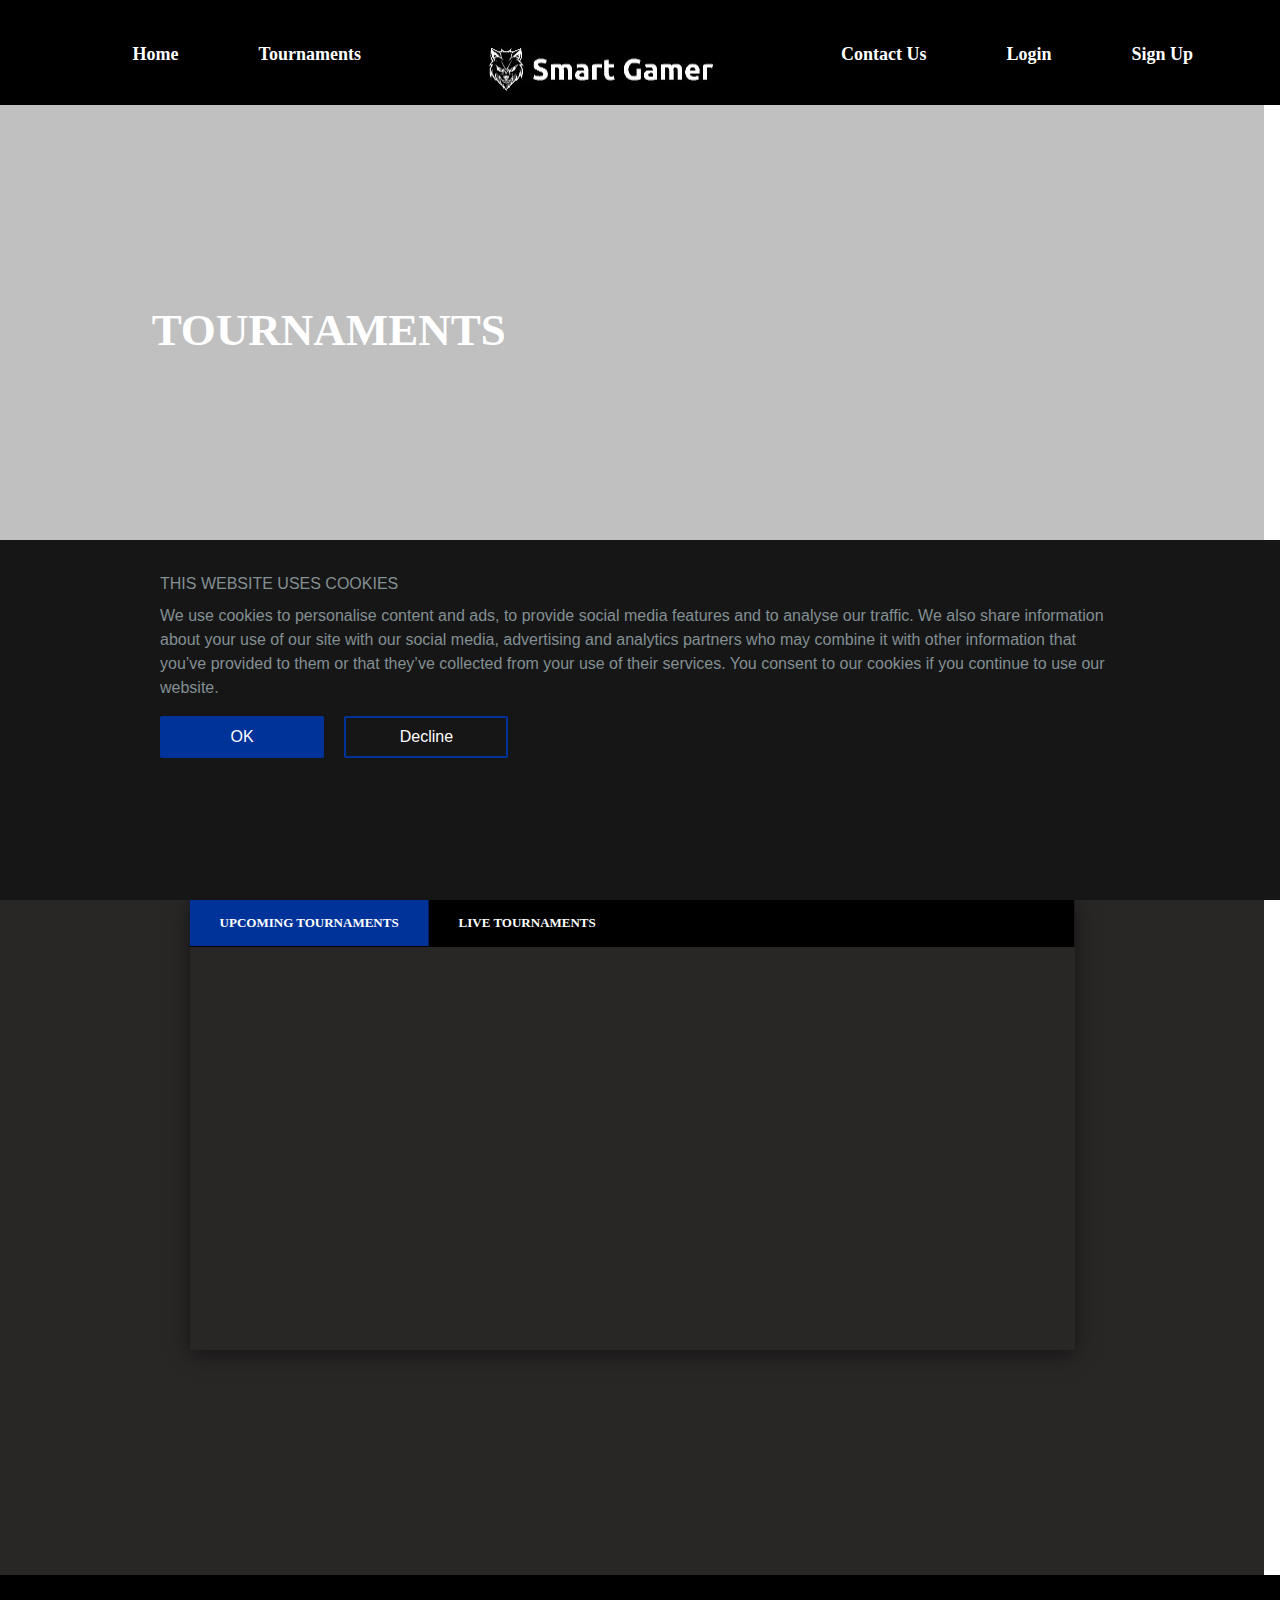
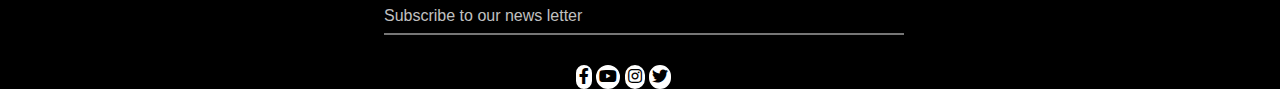
<file: tournament.html>
<!DOCTYPE html>
<html lang="en">
<head>
    <meta charset="UTF-8">
    <meta name="viewport" content="width=device-width, initial-scale=1.0">
      <!-- CSS LINK START -->
      <link rel="stylesheet" href="css/style.css">
      <link rel="stylesheet" href="css/responsive.css">
  <!-- CSS LINK END -->
       <!-- Font Awesome Icons Start -->
       <link
       rel="stylesheet"
       href="https://cdnjs.cloudflare.com/ajax/libs/font-awesome/6.0.0-beta3/css/all.min.css"
     />
       <!-- Font Awesome Icons End -->
  <!-- Font Awesome Start-->
  <link rel="stylesheet" href="https://use.fontawesome.com/releases/v5.11.2/css/all.css" />
  <!-- Font Awesome End -->
    <title>Tournaments - Smart Gamer Esports</title>
    <style>
      * {
    padding: 0;
    margin: 0;
    box-sizing: border-box;
  }
  html {
    font-size: 62.5%;
  }
  *:not(i) {
    font-family: "Poppins", sans-serif;
  }
  header {
    position: fixed;
    width: 100%;
    background-color: #000000;
    padding: 2.5rem 5rem;
    z-index: 999;
  }
  nav {
    display: flex;
    justify-content: space-between;
    align-items: center;
  }
  nav ul {
  list-style: none;
  display: flex;
  flex-direction: row;
  padding-left: 7%;
  gap: 8rem;
}
nav a {
  position: relative;
  font-size: 1.8rem;
  top: 35%;
  text-decoration: none;
}
  nav a#logo {
    color: #c0c0c0;
    font-weight: 700;
  }
  nav ul a {
    color: #ffffff;
    font-family: 'Titillium Web';
    font-weight: 600;
  }
  nav ul a:hover {
    border-bottom: 5px solid #003399;
  }
  #ham-menu {
    display: none;
  }
  nav ul.active {
    left: 0;
  }
  @media only screen and (max-width: 991px) {
    html {
      font-size: 56.25%;
    }
    header {
      padding: 2.2rem 5rem;
    }
  }
  @media only screen and (max-width: 767px) {
    html {
      font-size: 50%;
    }
    #ham-menu {
      display: block;
      color: #ffffff;
    }
    nav a#logo,
    #ham-menu {
      font-size: 3.2rem;
    }
    nav ul {
      background-color: black;
      position: fixed;
      left: -100vw;
      top: 63.6px;
      width: 100vw;
      height: calc(100vh - 73.6px);
      display: flex;
      flex-direction: column;
      align-items: center;
      justify-content: space-around;
      transition: 1s;
      gap: 0;
    }
  }
  @media only screen and (max-width: 575px) {
    html {
      font-size: 46.87%;
    }
    header {
      padding: 2rem 3rem;
    }
    nav ul {
      top: 55.18px;
      height: calc(100vh - 55.18px);
    }
  }
    </style>
</head>
<body id="top">
    <!-- TOURNAMENT-1 START -->
    <section class="tournament-1">
      <!-- NAVBAR START -->
      <header>
        <nav>
          <i class="fas fa-bars" id="ham-menu"></i>
          <ul id="nav-bar">
            <li>
              <a href="index.html">Home</a>
            </li>
            <li>
              <a href="tournament.html">Tournaments</a>
            </li>
            <li>
              <a href="index.html" id="logo"><img src="logo/logo-1.jpeg" class="logo-img"></a>
            </li>
            <li>
              <a href="contactus.html">Contact Us</a>
            </li>
            <li>
              <a href="login.html">Login</a>
            </li>
            <li>
              <a href="signup.html">Sign Up</a>
            </li>
          </ul>
        </nav>
      </header>
      <!-- NAVBAR END -->
      <h1 class="tournament-h" style="font-family: Titillium Web; font-size: 45px; color: #ffffff;">TOURNAMENTS</h1>
    </section>
    <section class="tournament-2">
      <div class="container">
        <div class="tabsGroup" style="background-color: #000000;">
            <div class="tabs active" onclick="openTab(this , 'content_1')" style="font-family: 'Titillium Web'; font-size: 13px; color: #fff;">UPCOMING TOURNAMENTS</div>
            <div class="tabs" onclick="openTab(this , 'content_2')" style="font-family: 'Titillium Web'; font-size: 13px; color: #fff;">LIVE TOURNAMENTS</div>
        </div>
        <div class="contentsGroup">
            <div class="contents active" id="content_1">
              <!-- <div class="upcoming-match-1">
                <p class="group-1">2 GROUPS : 32 PLAYERS</p>
                <p class="prize-1">PRICE POOL : KES 3000</p>
              </div>
                <div class="row-2-upcoming" style="background-image: linear-gradient(to left, #55e09f 80%, #e9e4e4 100%); ">
                  <img src="img/pubg5.jpg" alt="" class="logo-1-upcoming" style="padding-left: 3%;padding-top: 3%;">
                  <p class="tournament-type" style="color: #111;font-weight: bolder;font-size: 16px;">CALL OF DUTY TOURNAMNET 
                    <br><br><span style="font-weight: lighter;font-size: 14px;">30 APRIL 2023  Time 10:00p.m</span></p>
                  <img src="img/pubg7.jpg" alt="" class="logo-2-upcoming" style="padding-right: 3%;padding-top: 3%;">
                  <button class="join-now">JOIN NOW</button>
                </div> -->
                  <!-- UPCOMING MATCHES END -->
            </div>
            <div class="contents" id="content_2">
            <!-- SCHEDULE ALL MATCHES sTART -->
            <!-- <div class="up-match">
              <div class="row-1-tournament">
                <p class="group">2 GROUPS : 32 PLAYERS</p>
                <p class="prize">PRICE POOL : KES 3000</p>
              </div>
              <div class="row-2-tournament">
                <p class="tournament-type" style="color: hsl(0, 0%, 7%);font-weight: bolder;">BATTLEFIELD-4 TOURNAMNET <br><br><span style="font-weight: lighter;">30 APRIL 2023  Time 10:00p.m</span></p>
                <img src="img/pubg5.jpg" alt="" class="logo-1-tournament">
                  <p class="vs" style="color: #111;">VS</p>
                <img src="img/pubg7.jpg" alt="" class="logo-2-tournament">
                <button class="watch-now" style="color: #fff;background-color: #dd5353;border: none;cursor: pointer;">WATCH NOW</button>
              </div>
            </div> -->
            <!-- SCHEDULE ALL MATCHES END -->
            </div>
        </div>
        
    </div>
    <!-- COOKIE CONSENT START -->
<div class="cookie-consent-banner">
  <div class="cookie-consent-banner__inner">
    <div class="cookie-consent-banner__copy">
      <div class="cookie-consent-banner__header">THIS WEBSITE USES COOKIES</div>
      <div class="cookie-consent-banner__description">We use cookies to personalise content and ads, to provide social media features and to analyse our traffic. We also share information about your use of our site with our social media, advertising and analytics partners who may combine it with other information that you’ve provided to them or that they’ve collected from your use of their services. You consent to our cookies if you continue to use our website.</div>
    </div>

    <div class="cookie-consent-banner__actions">
      <a href="#" class="cookie-consent-banner__cta">
        OK
      </a>
      
      <a href="#" class="cookie-consent-banner__cta cookie-consent-banner__cta--secondary">
        Decline
      </a>
    </div>
  </div>
</div>
<!-- COOKIE CONSENT END -->
    </section>
    
   
          <!-- FOOTER START -->
          <div class="footer">
            <div class="news-letter">
              <input type="email" name="Subscribe to our news letter" id="" placeholder="Subscribe to our news letter" class="news-let">
              <!-- <button type="button" class="btn-newsl">
                <i class="fa-sharp fa-solid fa-envelope" style="cursor: pointer;"></i>
              </button> -->
            </div>
            <footer class="text-center1">
                <button type="button" class="btn-primary">
                  <i class="fab fa-facebook-f"></i>
                </button>
                <button type="button" class="btn-primary">
                  <i class="fab fa-youtube"></i>
                </button>
                <button type="button" class="btn-primary">
                  <i class="fab fa-instagram"></i>
                </button>
                <button type="button" class="btn-primary">
                  <i class="fab fa-twitter"></i>
                </button>
            </footer>
          </div>
          <!-- FOOTER END -->
    <!-- JAVASCRIPT LINK START -->
<script src="js/app.js"></script>
<script src="js/3-scroll-top.js"></script>
<script src="js/toggle.js"></script>
<!-- JAVASCRIPT LINK END -->
</body>
</html>
</file>
<file: css/style.css>
*{
    margin: 0;
    top: 0;
    font-family: 'Titillium Web';
    font-size: medium;
}
body{
    scroll-behavior: smooth;
}
/* HOME START */
.section-page-1{
    position: relative;
    height: 100vh;
    width: 98.75vw;
    background-image: url(../img/pubg4.jpg);
    background-position: center;
    background-repeat: no-repeat;
    background-color: #161616;
}
.section-page{
    height: 100vh;
    width: 98.75vw;
    overflow-x: hidden !important;
    background-color: #161616;
}
.home-h{
    position: relative;
    top: 35%;
    text-align: center;
}
.home-p{
    position: relative;
    top: 44%;
    text-align: center;
}
.content{
    position: relative;
    padding-top: 5%;
    height: 100vh;
    width: 50vw;
}
.tournament-h1{
    position: relative;
    left: 20%;
}
.tournament-p{
    position: relative;
    left: 20%;
    padding-top: 3%;
}
.signupbtn-home{
    position: relative;
    left: 20%;
    top: 5%;
    padding: 17px 45px;
    cursor:pointer;
    color: #fff;
    background-color: #003399;
    border: none;
}
.signupbtn-home:hover{
    border-color: red;
}
.loginbtn-home{
    position: relative;
    left: 25%;
    top: 5%;
    padding: 17px 63px;
    cursor:pointer;
    color: #fff;
    background-color: #161616;
    border:2px solid #003399;
}
.loginbtn-home:hover{
    color: #fff;
    background-color: #003399;
    border-color: red;
}
.content-3{
    position: relative;
    height: 100vh;
    width: 98.75vw;
}
.announcements-h1{
    position: relative;
    text-align: center;
}
.announcements-p{
    position: relative;
    text-align: center;
    top: 3%;
}
.announcements-h2{
    position: relative;
    top: 10%;
    text-align: center;
}
.announcements-p1{
    position: relative;
    text-align: center;
    top: 13%;
}
.sectionh-h1{
    position: relative;
    text-align: center;
}
.section5-h1{
    position: relative;
    text-align: center;
    top: 30%;
    color: #ffffff; 
    font-size: 80px;
    font-family: 'Titillium Web';
}
.section6-h1{
    position: relative;
    text-align: center;
    top: 20%;
}
.news-lethome{
    position: relative;
    top: 25%;
    left: 18%;
    width: 55%;
    height: 53px;
}
.submitbtn-home{
    position: relative;
    padding: 17px 45px;
    top: 25%;
    left: 20%;
    cursor:pointer;
    color: #fff;
    background-color: #003399;
    border: none;
}
/* HOME END */
/* COOKIE CONSENT START */

.cookie-consent-banner {
    position: fixed;
    bottom: 0;
    top: 60%;
    left: 0;
    z-index: 2147483645;
    box-sizing: border-box;
    width: 100%;
    background-color: #161616;
  }
  
  .cookie-consent-banner__inner {     
    max-width: 960px;
    margin: 0 auto;
    padding: 32px 0;
  }
  .cookie-consent-banner__copy { 
    margin-bottom: 16px;
  }
  .cookie-consent-banner__header {
    margin-bottom: 8px;
    font-family: "CeraPRO-Bold", sans-serif, arial;
    font-weight: normal;
    color: #838F93;
    font-size: 16px;
    line-height: 24px;
  }
  
  .cookie-consent-banner__description {
    font-family: "CeraPRO-Regular", sans-serif, arial;
    font-weight: normal;
    color: #838F93;
    font-size: 16px;
    line-height: 24px;
  }
  
  .cookie-consent-banner__cta {
    box-sizing: border-box;
    display: inline-block;
    min-width: 164px;
    padding: 11px 13px;
    border-radius: 2px;
    background-color: #003399;
    color: #FFF;
    text-decoration: none;
    text-align: center;
    font-family: "CeraPRO-Regular", sans-serif, arial;
    font-weight: normal;
    font-size: 16px;
    line-height: 20px;
  }
  
  .cookie-consent-banner__cta--secondary { 
    padding: 9px 13px;
    border: 2px solid #003399;
    background-color: transparent;
    color: #fff;
  }
  
  .cookie-consent-banner__cta:hover {
    background-color: #003399;
  }
  
  .cookie-consent-banner__cta--secondary:hover {
    border-color: #838F93;
    background-color: transparent;
    color: #003399;
  }
  
  .cookie-consent-banner__cta:last-child {
    margin-left: 16px;
  }
/* COOKIE CONSENT END  */

/* LOGIN START */
section.main-login{
    position: absolute;
    height: 150vh;
    width: 100%;
    background-color: #161616;
}
.log-h{
    position: inherit;
    top: 18%;
    line-height: 26px;
    font-size: 16px;
}
hr.line-log{
    position: inherit;
    top: 25%;
    width: 100%;
}
hr.login-row{
    position: inherit;
    top: 57%;
    width: 160%;
}
section.center{
    position: relative;
    height: 100%;
    width: 50%;
    left: 10%;
}
.center-items{
    position: relative;
    top: 37%;
    width: 100%;
}
input{
    background-color: #292626;
    color: #fff;
}
input::placeholder{
    color: #c0c0c0;
}
input[type=password] {
    border-color: none;
}
#logo:hover{
    border: none;
}
.reset-here:hover{
    color: #003399;
}
.email-log{
    position: inherit;
    top: 68%;
    height: 50px;
    width: 956.2px;
}
.passwd-log{
    position: absolute;
    top: 180%;
    height: 50px;
    width: 956.2px;
}
.remember-1{
    position: absolute;
    top: 320%;
}
.remember{
    position: absolute;
    top: 320%;
    left: 4%;
}
.login-btn{
    position: absolute;
    top: 390%;
    padding: 0.5rem 0.5rem;
    cursor: pointer;
}
.signup-here{
    position: absolute;
    top: 490%;
    left: 45%;
}
.signup-here:hover{
    color: #003399 !important;
}
.reset-here:hover{
    color: #003399 !important;
}
.reset-here{
    position: absolute;
    top: 490%;
    left: 85%;
}
/* LOGIN END */
/* RESET START */
section.reset{
    position: absolute;
    height: 150vh;
    width: 100%;
    background-color: #161616;
}
.reset-btn{
    position: relative;
    top: 30px;
    padding: 1.5rem 3rem;
    cursor: pointer;
}
.reset-row{
    position: inherit;
    top: 47%;
    width: 160%;
}
.login-here-res{
    position: absolute;
    top: 180%;
    left: 70%;
}
.login-here-res:hover{
    color: #003399 !important;
}
.sign-here{
    position: absolute;
    top: 180%;
    left: 78%;
}
.sign-here:hover{
    color: #003399 !important;
}
/* RESET END */
/* CONTACT US START */
.main-contus{
    height: 100vh;
    width: 98.75vw;
    background-color: #292626;
    overflow: hidden;
}
.contus-h1{
    position: relative;
    text-align: center;
    top: 50%;
}
.sec-two-contus{
    position: relative;
    height: 100vh;
    width: 98.75vw;
    overflow: hidden;
    background-color: #161616;
  }
  .cont-us{
    position: relative;
    left: 45%;
  }
  .cont-name{
    position: relative;
    height: 50px;
    width: 578.1px;
  }
  .cont-email{
    position:absolute;
    height: 50px;
    width: 578.1px;
    right: 57%;
    top: 115%;
  }
  .message{
    position: absolute;
    height: 80px;
    width: 578.1px;
    right: 57%;
    top: 225%;
    background-color: #292626;
  }
  .cont-btn{
    position: absolute;
    width: 578.1px;
    height: 50px;
    cursor: pointer;
    right: 57%;
    top: 400%;
    color: #fff;
    background-color: #003399;
  }
  .cont-btn:hover{
    border-color: rgb(156, 49, 49);
  }
  .left-contus{
    position: relative;
    top: 30%;
  }
  .contus-h{
    position: relative;
    left: 10%;
  }
  .contus-p1{
    position: relative;
    left: 10%;
    padding-top: 2%;
  }
  .contus-p2{
    position: relative;
    left: 10%;
    padding-top: 2%;
  }
/* CONTACT US END */
/* SIGN UP START */
section.main-signup{
    position: absolute;
    height: 150vh;
    width: 100%;
    background-color: #161616;
}
section.center{
    position: relative;
    height: 100%;
    width: 50%;
    left: 10%;
}
.first-name{
    position: inherit;
    top: 68%;
    height: 50px;
    width: 956.2px;
}
.last-name{
    position: absolute;
    top: 130%;
    height: 50px;
    width: 956.2px;
}
.username{
    position: absolute;
    top: 260%;
    height: 50px;
    width: 956.2px;
}
.email{
    position: absolute;
    top: 390%;
    height: 50px;
    width: 956.2px;
}
.passwd{
    position: absolute;
    top: 390%;
    height: 50px;
    width: 956.2px;
}
.login-here{
    position: absolute;
    top: 630%;
    left: 50%;
}
.login-here:hover{
    color: #003399 !important;
}
.signup-btn{
    position: absolute;
    top: 530%;
    padding: 0.5rem 0.5rem;
    cursor: pointer;
}
hr.signup-row{
    position: inherit;
    top: 65%;
    width: 160%;
}
/* SIGN UP END */
/* TOURNAMENT START */
.tournament-1{
    height: 75vh;
    width: 98.75vw;
    overflow: hidden;
    background-color: #c0c0c0;
}
.tournament-h{
    position: relative;
    top: 45%;
    left: 12%;
}
.tournament-2{
    height: 100vh;
    width: 98.75vw;
    overflow-x: hidden;
    background-color: #292626;
}
.container{
    width: 70%;
    height: 450px;
    background-color: transparent;
    overflow-x: hidden;
    box-shadow: 0px 4px 20px 0px rgba(0, 0, 0, 0.5);
    position: relative;
    top: 50%;
    left: 50%;
    transform: translate(-50%, -50%);
}
.tabsGroup{
    display: flex;
    font-weight: 900;
    font-size: 22px;
    border-bottom: 1px solid black;
}
.tabsGroup .tabs{
    padding: 15px 30px;
    cursor: pointer;
}
.tabsGroup .tabs:hover{
    background-color: #003399;
}
.contentsGroup{
    padding: 30px;
}
.contentsGroup .contents{
    position: absolute;
    color: #222;
    width: calc(100% - 60px);
    transform: translateX(105%);
    transition: transform 0.3s ease-out;
}
.contentsGroup .contents h1{
    padding-bottom: 26px;
}
.contentsGroup .contents p{
    font-size: 20pxs;
}
.contentsGroup .active{
    transform: translateX(0%);
    transition: transform 0.3s;
    transition-delay: 0.4s;
}
.tabsGroup .active{
    background-color: #003399;
}
  .row-1-tournament{
    display: flex;
    flex-direction: row;
    justify-content: space-between;
    padding: 0.5rem 0.5rem;
    background-color: #222;
  }
  .upcoming-match-1{
    top: 46%;
    width: 65vw;
    position: relative;
    display: flex;
    flex-direction: row;
    justify-content: space-between;
    padding: 0.5rem 0.5rem;
    background-color: #dd5353;
  }
  .row-2-upcoming{
    position: relative;
    top: 145%;
    width: 66.2vw;
    height: 25vh;
    display: flex;
    flex-direction: row;
    justify-content: space-between;
    background-color: #fff;
  }
  .logo-1-upcoming, .logo-2-upcoming{
      width: 8vw;
      height: 10vh;
  }
  .up-match{
    position: absolute;
    top: 50%;
    width: 65vw;
    height: 20%;
    background-color: #fff;
  }
  .headings{
    position: inherit;
    width: inherit;
    height: 30vh;
    top: 10%;
  }
  .vs{
    padding: 1% 1%;
    padding-bottom: 0.5%;
    border-radius: 50%;
  }
  .row-2-tournament{
    display: flex;
    flex-direction: row;
    justify-content: space-between;
    padding-left: 1.5rem;
    padding-right: 1.5rem;
    padding-top: 0.5rem;
  }
  .logo-1-tournament, .logo-2-tournament{
    padding-top: 0.5%;
  }
  .logo-1-tournament{
    width: 7vw;
    height: 10vh;
  }
  .logo-2-tournament{
    width: 7vw;
    height: 10vh;
  }
  .watch-now{
    height: 5vh;
    width: 10vw;
  }
  .join-now{
    position: absolute;
    left: 42%;
    top: 70%;
    padding: 10px 10px;
    color: #fff;
    background-color: #003399;
    cursor: pointer;
    border: none;
  }
/* TOURNAMENT END */
  /* FOOTER START */
  .footer{
    position: relative;
    top: 0%;
    width: 100%;
    padding-top: 7%;
    height: 23%;
    background-color: #000000;
    overflow-y: hidden;
    overflow-x: hidden;
}
.news-let{
  position: absolute;
  width: 520px;
  top: 22%;
  border-top: none;
  border-left: none;
  border-right: none;
  background-color: #000000;
  height: 35px;
  left:30%;
  outline: none;
}
.btn-primary{
    border: 3px solid #fff;
    border-radius: 35px;
    background-color: #fff;
}
/* .btn-newsl{
    position: absolute;
    top: 22%;
  left:70%;
} */
.btn-primary:hover{
    color: #003399;
    cursor: pointer;
}
.text-center1{
    position: relative;
    top: 45%;
    left: 45%;
    gap: 50rem;
}
  /* FOOTER END */
</file>
<file: css/scroll-top.css>
#backtop {
  /* (A) BOTTOM RIGHT CORNER */
  position: fixed;
  top: 80%;
  left: 92%;
  z-index: 999;

  /* (B) HIDDEN BY DEFAULT */
  visibility: none;
  opacity: 0;

  /* (C) COSMETICS */
  cursor: pointer;
  transition: opacity 0.3s;
}

/* (D) SHOW BUTTON */
#backtop.show {
  visibility: visible;
  opacity: 1;
}

/* (X) DOES NOT MATTER */
* {
  font-family: Arial, Helvetica, sans-serif;
  box-sizing: border-box;
}
</file>
<file: css/video.css>
/* Style.css */
/* * { 
	margin: 0; 
	padding: 0; 
} 

body { 
	display: flex; 
	align-items: center; 
	justify-content: center; 
	height: 100vh; 
	flex-direction: column; 
	border: none; 
} 

.gfg { 
	padding-bottom: 10px; 
	display: flex; 
	justify-content: space-around; 
	flex-direction: column; 
	font-size: 24px; 
	font-weight: 600; 
	color: #01940b; 
	align-items: center; 
}  */

.video-container { 
	top: 7%;
	max-width: 500px; 
	max-height: 300px; 
	position: relative; 
	left: 2.5%;
	border: 1px; 
	border-style: ridge; 
	margin: 0 auto; 
	background-color: black; 
} 

#video-thumbnail { 
	position: absolute; 
	width: 100%; 
	height: 100%; 
	object-fit: cover; 
	cursor: pointer; 
} 

#video, 
img { 
	width: 100%; 
	height: 100%; 
} 

.controls { 
	position: absolute; 
	top: 86%;
	bottom: 0px; 
	left: 0; 
	right: 0; 
	height: 40px; 
	background-color: rgba( 
		0, 
		0, 
		0, 
		0.7
	); 
	display: flex; 
	justify-content: space-between; 
	align-items: center; 
	padding: 10px; 
	opacity: 0; 
	transition: opacity 0.3s ease-in-out; 
} 

.controls button { 
	background-color: transparent; 
	border: none; 
	color: #fff; 
	font-size: 20px; 
	cursor: pointer; 
	outline: none; 
} 

.left { 
	position: relative; 
	top: 1%; 
	width: 70px; 
	display: flex; 
	justify-content: space-between; 
} 

.video-timer { 
	position: relative; 
	top: 5.2px; 
	right: 6px; 
	display: flex; 
	flex-direction: row; 
	color: #efefef; 
	margin-left: 15px; 
	font-size: 12px; 
} 

#separator { 
	margin: 0 5px; 
	font-size: 16px; 
	font-family: "Open sans"; 
} 

.right { 
	position: relative; 
	padding: 10px; 
	top: 1.5px; 
} 

.fa-volume-up, 
.fa-solid { 
	font-size: small; 
	padding: 5px; 
	color: rgb(255, 255, 255); 
} 

button, 
input { 
	background-color: transparent; 
	border: none; 
	cursor: pointer; 
	font-size: 20px; 
} 

.volume-container { 
	display: flex; 
	align-items: center; 
} 

#volume { 
	position: relative; 
	left: 5px; 
	width: 50px; 
	height: 3px; 
} 

#mute { 
	cursor: pointer; 
} 

.playback-line { 
	position: relative; 
	top: 2.7px; 
	height: 4px; 
	background-color: #ddd; 
	width: 40%; 
	cursor: pointer; 
} 

.progress-bar { 
	height: 100%; 
	width: 0; 
	background-color: #0078d4; 
	transition: width 0.1s linear; 
}
</file>
<file: css/2-scroll-top.css>
#backtop {
  /* (A) BOTTOM RIGHT CORNER */
  position: fixed;
  top: 80%;
  left: 92%;
  z-index: 999;

  /* (B) HIDDEN BY DEFAULT */
  visibility: none;
  opacity: 0;

  /* (C) COSMETICS */
  cursor: pointer;
  transition: opacity 0.3s;
}

/* (D) SHOW BUTTON */
#backtop.show {
  visibility: visible;
  opacity: 1;
}

/* (X) DOES NOT MATTER */
* {
  font-family: Arial, Helvetica, sans-serif;
  box-sizing: border-box;
}
</file>
<file: css/responsive.css>
/* MEDIA QUERY START */
@media screen and (max-width: 991px) and (min-width: 768px){
  /* Styles for tablets */
  body {
    font-size: 16px;
  }
/* RESET START */
  .center{
    overflow-x: hidden;
    max-width: 800px;
  }
/* RESET END */
/* SIGNUP START */
section.center{
  overflow-x: hidden;
  max-width: 800px;
}
/* SIGNUP END */
/* INDEX START */
      .section-page{
        overflow-x: hidden;
        max-width: 100%;
      }
      .home-h{
    position: absolute;
    
      }
/* INDEX END */
/* CONTACT US START */
.cont-name{
  position: relative;
  left: 20%;
  height: 50px;
  width: 578.1px;
}
/* CONTACT US END */
}
@media screen and (max-width: 767px) {
  /* Styles for smartphones */
  body {
    font-size: 14px;
  }
  /* RESET SECTION START */
  .center{
    max-width: 768px;
  }
  /* RESET SECTION END */
  /* CONTACT SECTION START*/

/* CONTACT SECTION END */
/* BUTTON INPUT CHECKBOX START */

/* LOGIN & SIGNUP SECTION START */

/* LOGIN & SIGNUP SECTION END */
/* TOURNAMENTS START */

/*TOURNAMENTS END */
  /* FOOTER START */
  .footer{
    position: fixed;
    top: 93%;
    width: 100%;
    height: 55px;
    background-color: rgb(26, 23, 23);
}
.text-center1{
    position:absolute;
    left:75%;
    top: 0px;
}
.text-center2{
    position: absolute;
    left: -120%;
    top: 25%;
    color: #fff;
    font-size: medium;
}
  /* FOOTER END */
}
@media screen and (max-width: 575px) {
    /* Styles for smartphones */
    /* RESET START */
    section.reset{
        position: absolute;
        height: 150vh;
        width: 100svw;
        background-color: #161616;
    }
    .email-log{
  position: relative;
  width: 190px;
  height: 60px;
  color: #fff;
}
/* RESET END */
/* INDEX START */
.section-page{
  overflow-x: hidden;
  width: 100vw;
  max-width: 100%;
}
div .section-page{
  overflow-x: scroll;
  max-width: 100%;
}
.home-h{
  position: absolute;
  font-size: 41px;
  top: 15%;
}
.home-p{
  position: absolute;
  top: 64%;
  left: 3.5%;
}
.loginbtn-home{
  position: relative;
  left: 25%;
  top: 8%;
  padding: 17px 63px;
  cursor:pointer;
  color: #fff;
  background-color: #161616;
  border:2px solid #003399;
}
.sectionh-h1{
  position: relative;
  text-align: center;
  left: 2%;
}
.section5-h1{
  position: relative;
  text-align: center;
  top: 30%;
  font-size: 40px;
}
.video-container{
  top: 7%;
	width: 350px; 
	height: 250px; 
	position: relative; 
	right: 25% !important;
	border: 1px; 
	border-style: ridge; 
	margin: 0 auto; 
	background-color: black; 
}
.news-lethome{
  position: relative;
  top: 25%;
  left: 2%;
  width: 45%;
  height: 53px;
}
.submitbtn-home{
  position: relative;
  padding: 17px 45px;
  top: 25%;
  left: 10%;
  cursor:pointer;
  color: #fff;
  background-color: #003399;
  border: none;
}
/* INDEX END */
/* COOKIE CONSENT START */

.cookie-consent-banner {
  position: fixed;
  bottom: 0;
  top: 65%;
  left: 0;
  z-index: 2147483645;
  box-sizing: border-box;
  width: 100%;
  background-color: #161616;
}

.cookie-consent-banner__inner {     
  max-width: 430px;
  margin: 0 auto;
  padding: 16px 16px;
}
.cookie-consent-banner__copy { 
  margin-bottom: 16px;
}
.cookie-consent-banner__header {
  margin-bottom: 8px;
  font-family: "CeraPRO-Bold", sans-serif, arial;
  font-weight: normal;
  color: #838F93;
  font-size: 16px;
  line-height: 24px;
}

.cookie-consent-banner__description {
  font-family: "CeraPRO-Regular", sans-serif, arial;
  font-weight: normal;
  color: #838F93;
  font-size: 16px;
  line-height: 24px;
}

.cookie-consent-banner__cta {
  box-sizing: border-box;
  display: inline-block;
  min-width: 164px;
  padding: 11px 13px;
  border-radius: 2px;
  background-color: #003399;
  color: #FFF;
  text-decoration: none;
  text-align: center;
  font-family: "CeraPRO-Regular", sans-serif, arial;
  font-weight: normal;
  font-size: 16px;
  line-height: 20px;
}

.cookie-consent-banner__cta--secondary { 
  padding: 9px 13px;
  border: 2px solid #003399;
  background-color: transparent;
  color: #fff;
}

.cookie-consent-banner__cta:hover {
  background-color: #003399;
}

.cookie-consent-banner__cta--secondary:hover {
  border-color: #838F93;
  background-color: transparent;
  color: #003399;
}

.cookie-consent-banner__cta:last-child {
  margin-left: 16px;
}
/* COOKIE CONSENT END  */
/* LOGIN START */
.main-login{
  height: 100vh !important;
  width: 100vw;;
  overflow: hidden;
}
.log-h{
  position: inherit;
  top: 13%;
  line-height: 26px;
  font-size: 16px;
}
hr.line-log{
  position: inherit;
  top: 25%;
  width: 100%;
}
.center-items{
  position: relative;
  top: 32%;
  width: 100%;
}
.email-log{
  position: inherit;
  top: 68%;
  height: 50px;
  width: 349.05px;
}
.passwd-log{
  position: absolute;
  top: 180%;
  height: 50px;
  width: 349.05px;
  bottom: 8%;
}
.remember{
  position: absolute;
  top: 320%;
  left: 8%;
}
.signup-here{
  position: absolute;
  top: 620%;
  left: 2%;
  width: 100%;
}
.reset-here{
  position: absolute;
  top: 710%;
  left: 2%;
}
.login-btn{
  position: absolute;
  top: 390%;
  height: 50px;
  width: 349.05px;
  background-color: #003399;
  border: none;
  color: #fff;
  padding: 0.5rem 0.5rem;
}
hr.login-row{
  position: absolute;
  top: 65%;
  width: 160%;
}
/* LOGIN END */
/* SIGNUP SECTION START */
.main-signup{
  position: absolute;
  height: 100vh !important;
  width: 100%;
  overflow-x: hidden;
}
.first-name{
  position: inherit;
  top: 68%;
  height: 50px;
  width: 349.05px;
}
.last-name{
  position: absolute;
  top: 130%;
  height: 50px;
  width: 349.05px;
}
.username{
  position: absolute;
  top: 260%;
  height: 50px;
  width: 349.05px;
}
.email{
  position: absolute;
  top: 390%;
  height: 50px;
  width: 349.05px;
}
.passwd{
  position: absolute;
  top: 390%;
  height: 50px;
  width: 349.05px;
}
.login-here{
  position: absolute;
  top: 750%;
  left: 2%;
}
.signup-btn{
  position: absolute;
  top: 530%;
  height: 50px;
  width: 349.05px;
  background-color: #003399;
  border: none;
  color: #fff;
  padding: 0.5rem 0.5rem;
  cursor: pointer;
}
hr.signup-row{
  position: inherit;
  top: 65%;
  width: 160%;
}
/* SIGNUP SECTION END */
/* RESET START */
section.reset{
  position: absolute;
  height: 100vh;
  width: 100%;
  background-color: #161616;
}
.reset-btn{
  position: relative;
  top: 50px;
  width: 349px;
  padding: 1.5rem 3rem;
  color: #fff;
  background-color: #003399;
  border: none;
}
.reset-row{
  position: inherit;
  top: 43%;
  width: 160%;
}
.login-here-res{
  position: absolute;
  top: 180%;
  left: 48%;
}
.sign-here{
  position: absolute;
  top: 180%;
  left: 75%;
}
/* RESET END */
    /* CONTACT SECTION START*/
    .main-contus{
      height: 50vh;
      width: 98.75vw;
      background-color: #292626;
      overflow: hidden;
  }
  .left-contus{
    position: relative;
    top: 7%;
  }
        .cont-us{
          position: relative;
          top: 15%;
        }
        .cont-name{
          position: inherit;
          height: 50px;
          right: 25%;
          width: 289px;
        }
        .cont-email{
          position:absolute;
          height: 50px;
          width: 289px;
          top: 155%;
        }
        .message{
          height: 80px;
          width: 289px;
          top: 315%;
          background-color: #292626;
          bottom: 13%;
        }
        .cont-btn{
          width: 289px;
          height: 50px;
          cursor: pointer;
          top: 560%;
          color: #fff;
          background-color: #003399;
        }
    /* CONTACT SECTION END */
    /* TOURNAMENT START */
    .tournament-1{
      height: 50vh !important;
      width: 100vw;
      overflow: hidden;
    }
    .tournament-2{
      width: 100vw;
      overflow: hidden;
    }
    /* TOURNAMENT END */
    /* FOOTER START */
    .footer{
        position: fixed;
        top: 91%;
        width: 100%;
        height: 50%;
        background-color: rgb(26, 23, 23);
    }
      .news-let{
        display: none;
      }
    .btn-primary{
        border: 3px solid #fff;
        border-radius: 35px;
        background-color: #fff;
    }
    .text-center1{
        position:absolute;
        left:40%;
        top: 2%;
    }
    /* FOOTER END */
  }
  @media screen and (max-width: 375px) {
    /* Styles for smartphones */

  /* SECTION START */

  /* SECTION END */
      /* CONTACT SECTION START */

      /* CONTACT SECTION END */
  /* LOGIN & SIGNUP SECTION START */

  /* LOGIN & SIGNUP SECTION END */
      /* CONTACT SECTION START*/
 
      /* CONTACT SECTION END */
        /* FOOTER START */
        .footer{
          position: fixed;
          top: 92%;
          width: 100%;
          height: 50%;
          background-color: rgb(26, 23, 23);
      }
      .news-let{
        display: none;
      }
      .btn-primary{
          border: 3px solid #fff;
          border-radius: 35px;
          background-color: #fff;
      }
      .text-center1{
          position:absolute;
          left:30%;
          top: 2%;
      }
      /* FOOTER END */
  }
/* MEDIA QUERY END */
</file>
